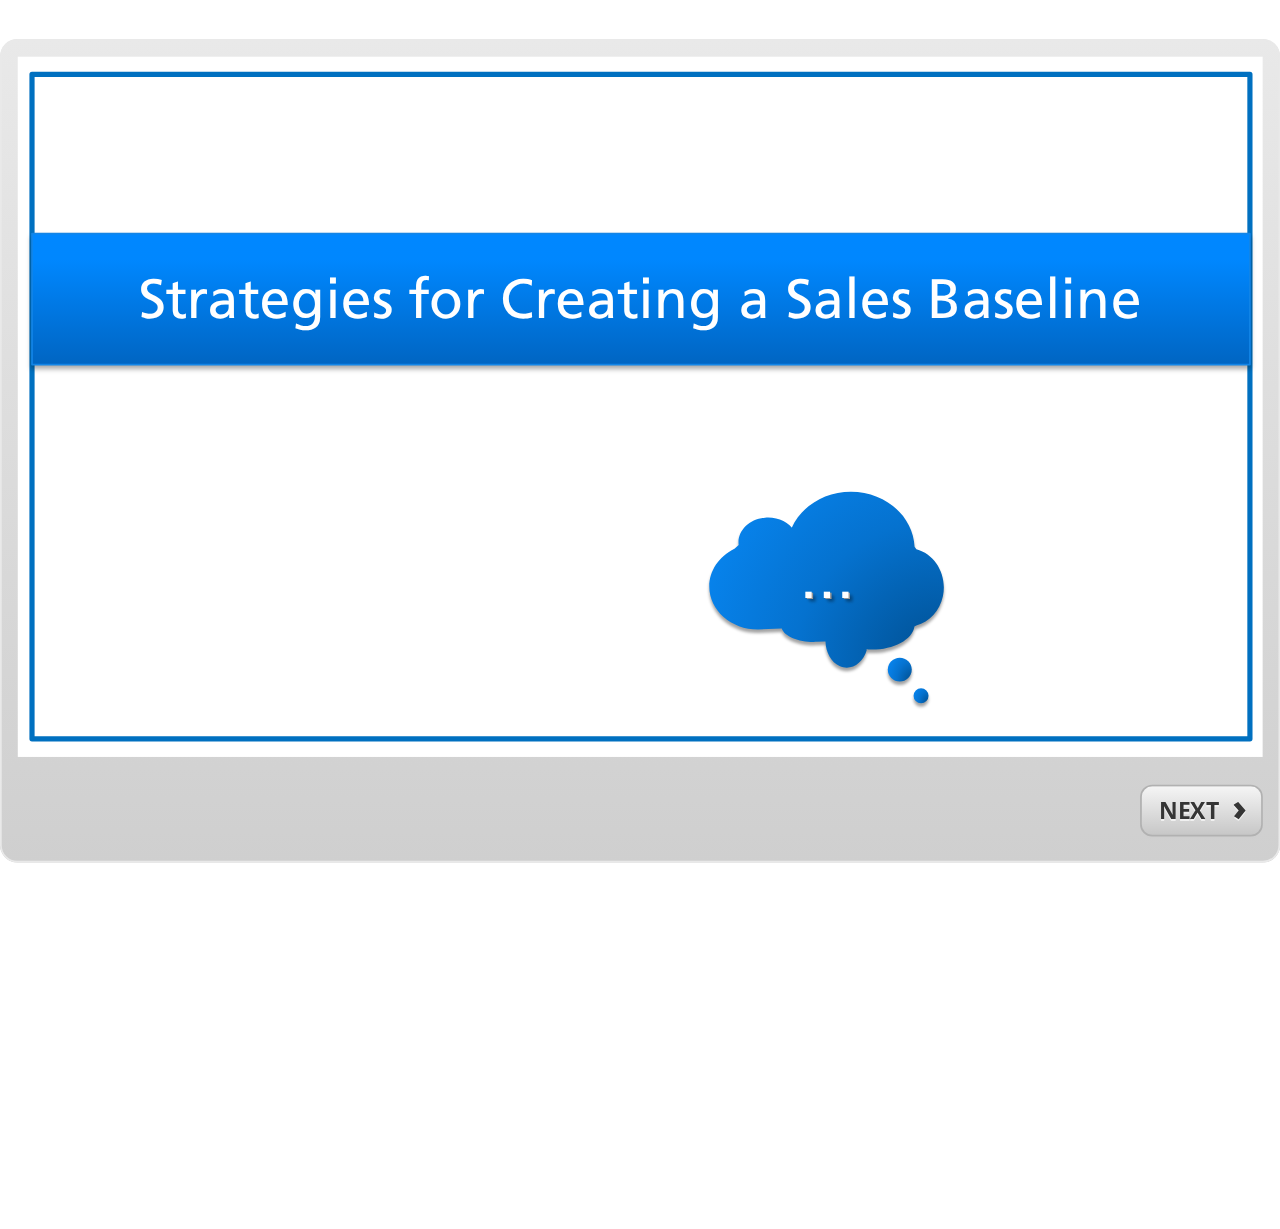
<file: index.html>
<!DOCTYPE HTML>
<html style="height: 100%;" lang="en-US">
<head>
    <meta http-equiv="Content-Type" content="text/html;charset=utf-8">
    <!-- Created using Storyline 3 - http://www.articulate.com  -->
    <!-- version: 3.0.10762.0 -->

    <title>Applying Sales Baseline Strategies</title>
    <style>
        body {
            background: #ffffff;
            overflow: hidden;
        }

        html, body, table {
            height: 100%;
            width: 100%;
            margin: 0;
            padding: 0;
            border: 0;
        }

        table td {
            vertical-align: middle;
            text-align: center;
        }

        #nosupport {
            background: #f5f5f5;
            margin: 50px 65px;
            border: 1px solid #d5d5d5;
            width: calc(100% - 130px);
            height: calc(100% - 100px);
        }

        p {
            font-family: 'Helvetica Neue', Helvetica, Arial, Verdana, sans-serif;
            font-size: 12pt;
            color: #303030;
        }

        a {
            color: #2D9DDA;
            text-decoration: none !important;
        }

    </style>
    <script>
        var html5Supported = true,
                showWarning = false;

        function displayWarning() {
            if (showWarning) {
                document.getElementById('nosupport').style.visibility = 'visible';
            }
        }

    </script>
    <!--[if lte IE 9]><script>html5Supported = false;</script><![endif]-->

    <script type="text/javascript">

        (function () {

            var settings = {
                lmsEnabled: false,
                tincanEnabled: false,
                aoEnabled: false,
                runtimeOrder: [{"type":"html5","url":"story_html5.html"},{"type":"flash","url":"story_flash.html"}],
                warnOnCommitFail: false
            };

            var PARAM_WARN_ON_COMMIT = {name: 'warncommit', value: 1},
                    PARAM_LMS = {name: 'lms', value: 1},
                    PARAM_TINCAN = {name: 'tincan', value: true},
                    PARAM_AO = {name: 'aosupport', value: true};

            var detection = {
                agent: navigator.userAgent,

                flashEnabled: function () {
                    var description, version, flashAX,
                            plugin = navigator.plugins["Shockwave Flash"];

                    if (plugin != null) {
                        description = plugin.description.split(" ");
                        version = Number(description[description.length - 2]);

                        return (version >= 10) || isNaN(version);
                    } else {
                        try {
                            flashAX = new ActiveXObject("ShockwaveFlash.ShockwaveFlash.10");
                            return (flashAX != null);
                        } catch (e) {
                        }
                    }

                    return false;
                },

                html5Enabled: function () {
                    return html5Supported;
                },

                ampEnabled: function () {
                    return ((this.isIOS() && this.isIPad()) || this.isAndroid());
                },

                isIOS: function () {
                    return (this.agent.indexOf("AppleWebKit/") > -1 && this.agent.indexOf("Mobile/") > -1)
                },

                isAndroid: function () {
                    return (this.agent.indexOf("Android") > -1);
                },

                isIPad: function () {
                    return (this.agent.indexOf("iPad") > -1);
                }
            };

            var router = {

                init: function () {
                    var i,
                            redirected = false,
                            order = settings.runtimeOrder,
                            launchMap = {
                                flash: {
                                    isEnabled: 'flashEnabled',
                                    getParams: 'getFlashParams',
                                    delim: '?'
                                },
                                html5: {
                                    isEnabled: 'html5Enabled',
                                    getParams: 'getHtml5Params',
                                    delim: '?'
                                },
                                amp: {
                                    isEnabled: 'ampEnabled',
                                    getParams: 'getAmpParams',
                                    delim: '#'
                                }
                            };

                    if (document.location.search.toLowerCase().indexOf('forceflash') != -1) {
                        this.moveFlashToStartOfOrder(order);
                    }

                    for (i = 0; i < order.length; i++) {
                        var launchInfo = launchMap[order[i].type],
                                url = order[i].url;

                        if (detection[launchInfo.isEnabled]()) {
                            this.redirect(url, this[launchInfo.getParams](), launchInfo.delim);
                            redirected = true;
                            break;
                        }
                    }

                    if (!redirected) {
                        showWarning = true;
                    }
                },

                moveFlashToStartOfOrder: function (order) {
                    var i,
                        flashIndex = -1;
                    for (i = 0; i < order.length; i++) {
                        if (order[i].type == "flash") {
                            flashIndex = i;
                            break;
                        }
                    }
                    if (flashIndex != -1) {
                        order.splice(0, 0, order.splice(flashIndex, 1)[0]);
                    }
                },

                getQueryString: function (params) {
                    params = params || [];
                    var i,
                            queryString = document.location.search.substr(1),
                            paramArr = queryString.length > 0 ? queryString.split('&') : [];

                    for (i = 0; i < params.length; i++) {
                        paramArr.push([params[i].name, params[i].value].join('='));
                    }

                    return paramArr.join('&');
                },

                formatUrl: function (url, params, delim) {
                    delim = delim || '?';

                    var queryString = this.getQueryString(params);

                    if (queryString != null && queryString.length > 0) {
                        return [url, queryString].join(delim);
                    }

                    return url;
                },

                redirect: function (url, params, delim) {
                    window.location.replace(this.formatUrl(url, params, delim));
                },

                getFlashParams: function () {
                    return [];
                },

                getHtml5Params: function () {
                    var params = [];
                    if (settings.tincanEnabled) {
                        params.push(PARAM_TINCAN);
                    } else if (settings.lmsEnabled) {
                        params.push(PARAM_LMS);
                        if (settings.warnOnCommitFail) {
                            params.push(PARAM_WARN_ON_COMMIT);
                        }
                    }

                    return params;
                },

                getAmpParams: function () {
                    var tincanProto = settings.aoEnabled || settings.tincanEnabled,
                            params = [];
                    // build AMP params
                    if (tincanProto) {
                        params.push(PARAM_TINCAN);
                        if (settings.aoEnabled) {
                            params.push(PARAM_AO);
                        }
                    }
                    return params;
                }
            };

            router.init();
        })();

    </script>
</head>
<body onload="displayWarning()" style="height: 100%;">
<div id="nosupport" style="visibility: hidden;">
    <table>
        <tr>
            <td>
                <p>
                    <svg xmlns="http://www.w3.org/2000/svg" width="90.2" height="74.9" viewBox="0 0 90 75" version="1.1">
                        <g transform="scale(.1)">
                            <path d="m409 7c54-25 106 20 130 66 106 170 213 340 320 510 17 28 32 63 19 96-14 36-55 51-91 51-224 1-448 0-672 0-35 1-76-3-100-33-26-32-15-77 5-108 107-173 216-344 324-517 16-26 35-53 65-65z"
                                  fill="#4c4c4c"/>
                            <path d="m419 57c26-20 55 4 68 27 109 174 218 348 328 522 9 17 23 35 17 55-11 20-36 18-55 19-224 0-447 0-670 0-20-1-46 1-57-19-5-18 6-34 14-48 109-174 218-348 327-522 9-12 17-25 28-34z"
                                  fill="#f5f5f5"/>
                            <path d="m429 179c25-12 58 8 56 35-1 81-5 161-10 242 2 32-49 39-57 9-7-73-6-146-11-219-1-24-4-56 22-67zM430 539 430 539 430 539c45-24 80 53 32 72-45 24-80-53-32-72z"
                                  fill="#4c4c4c"/>
                        </g>
                    </svg>
                </p>
                <p>This course cannot be played.</p>
                <p><a href="https://ipc.articulate.com/slw/3/en/cannotplay/">Learn More</a></p>

            </td>
        </tr>
    </table>
</div>
</body>
</html>
</file>
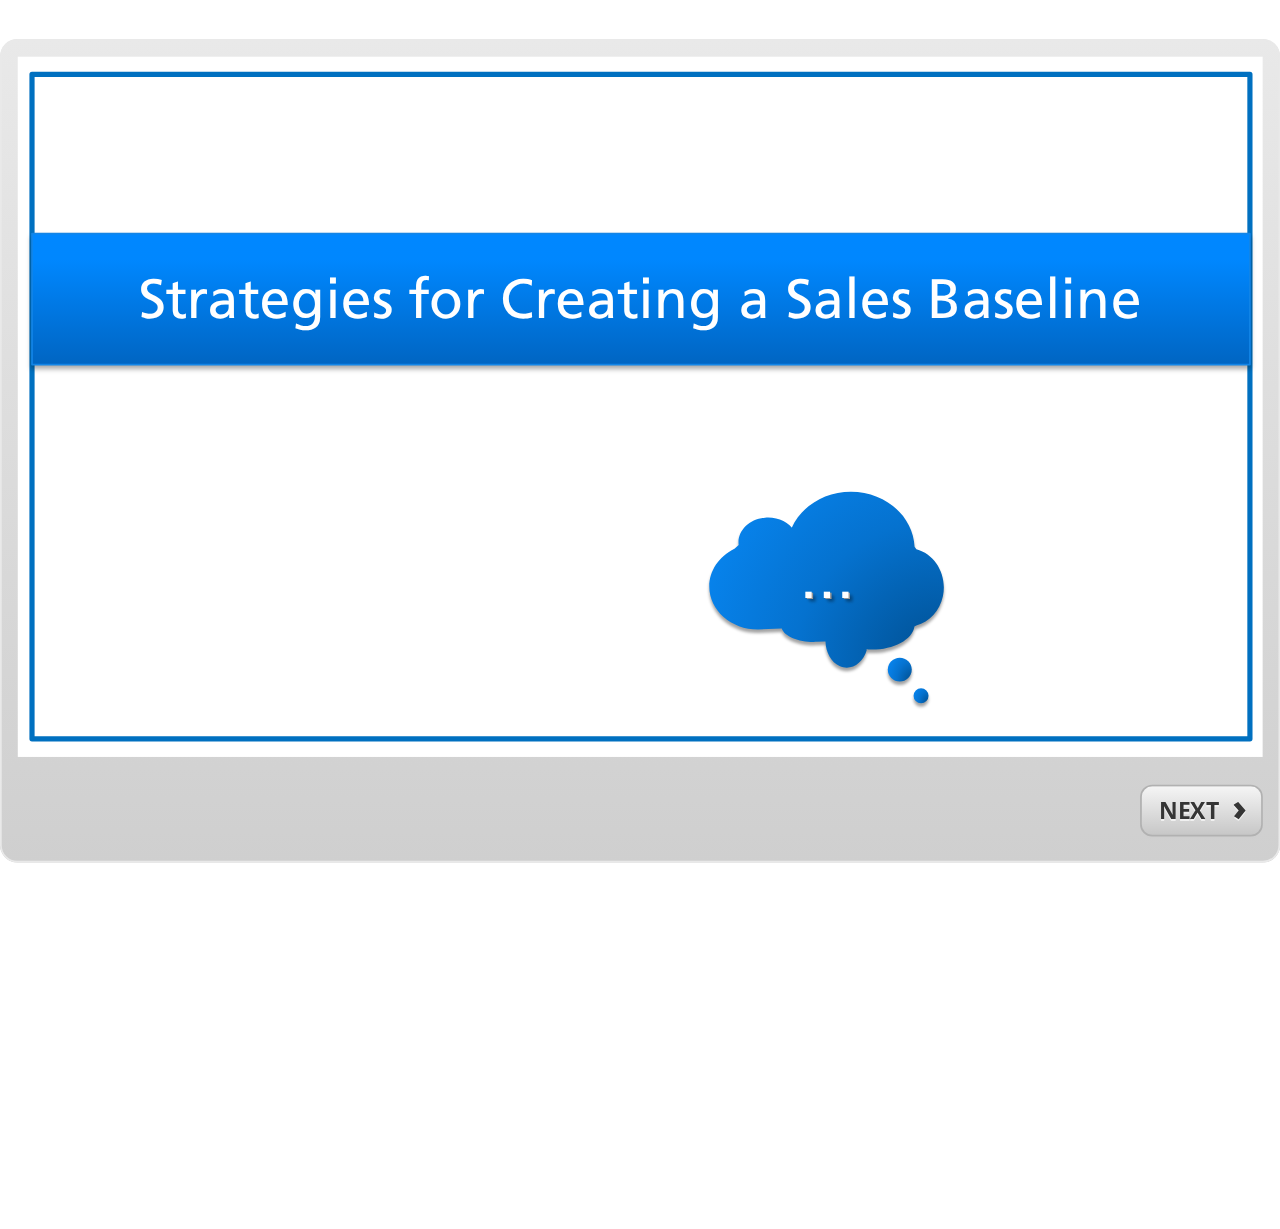
<file: story_html5.html>
<!doctype html>
<html lang="en-US">
<head>
  <meta charset="utf-8" />
  <!-- Created using Storyline 3 - http://www.articulate.com  -->
  <!-- version: 3.0.10762.0 -->
  <title>Applying Sales Baseline Strategies</title>
  <meta http-equiv="x-ua-compatible" content="IE=edge" />
  <meta name="viewport" content="width=device-width, initial-scale=1.0, user-scalable=no, minimal-ui" />
  <meta name="apple-mobile-web-app-capable" content="yes" />

  <style rel="stylesheet" data-noprefix>.slide-loader{position:absolute;pointer-events:none;left:50%;top:50%;-webkit-animation:spin 1.8s linear infinite;-moz-animation:spin 1.8s linear infinite;-ms-animation:spin 1.8s linear infinite;animation:spin 1.8s linear infinite;width:100px;height:100px;-webkit-transform:translate(-50%, -50%);z-index:10000;background:transparent url("[data-uri]") no-repeat center center}.mobile-chrome-warning{position:fixed;width:300px;height:75px;bottom:0px;background:rgba(0,0,0,0.0001);display:none;pointer-events:none}.mobile-chrome-warning-btn{position:absolute;left:-16px;top:-15px;width:107px;height:107px;background:rgba(0,0,0,0.6);border-radius:50%;border:1px solid rgba(255,255,255,0.2);pointer-events:all;-webkit-transform:scale(0.6)}.mobile-chrome-warning-btn svg{position:absolute;left:60%;top:58%;-webkit-transform:translate(-50%, -50%)}.mobile-chrome-warning-bubble{position:relative;color:white;padding:10px;background:rgba(0,0,0,0.8);border-radius:5px;float:left;margin-left:100px;margin-top:15px;pointer-events:none}.mobile-chrome-warning-bubble:before{position:absolute;top:8.5px;left:-20px;width:30px;height:30px;content:'';display:block;width:0;height:0;border-style:solid;border-width:12.5px 20px 12.5px 0;border-color:transparent rgba(0,0,0,0.8) transparent transparent;pointer-events:none}.is-mobile .swipe-resume-arrow{position:fixed;top:30%;left:50%;-webkit-transform:translate(-50%, 0);width:12%}.is-mobile .mobile-chrome-warning-text{position:fixed;top:56%;left:50%;-webkit-transform:translate(-50%, 0);height:30%;width:80%;line-height:43px;text-align:center;color:#aeb7bd;word-break:break-word;font-size:20px}.slide-loader .mobile-loader-dot{display:none}@-ms-keyframes spin{from{-ms-transform:translate(-50%, -50%) rotate(0deg)}to{-ms-transform:translate(-50%, -50%) rotate(360deg)}}@-moz-keyframes spin{from{-moz-transform:translate(-50%, -50%) rotate(0deg)}to{-moz-transform:translate(-50%, -50%) rotate(360deg)}}@-webkit-keyframes spin{from{-webkit-transform:translate(-50%, -50%) rotate(0deg)}to{-webkit-transform:translate(-50%, -50%) rotate(360deg)}}@keyframes spin{from{transform:translate(-50%, -50%) rotate(0deg)}to{transform:translate(-50%, -50%) rotate(360deg)}}body.is-mobile{background:black}.is-mobile .load-container{position:absolute;left:0;top:0;width:100%;height:100%;background-color:rgba(0,0,0,0.5);z-index:1;visibility:visible;-webkit-transition:visibility 250ms, opacity 250ms linear;-moz-transition:visibility 250ms, opacity 250ms linear;-mz-transition:visibility 250ms, opacity 250ms linear;transition:visibility 250ms, opacity 250ms linear}.is-mobile .hide-slide-loader .load-container{opacity:0;visibility:hidden}.is-mobile .slide-loader{-webkit-animation:none;-moz-animation:none;-ms-animation:none;animation:none;background:none;text-align:center;width:120px;height:80px;top:60%}.is-mobile .slide-loader .mobile-loader-dot{width:30px;height:30px;background-color:white;border-radius:100%;display:inline-block;-webkit-animation:slide-loader 1s ease-in-out 0s infinite both}.is-mobile .slide-loader .dot1{-webkit-animation-delay:-0.2s}.is-mobile .slide-loader .dot2{-webkit-animation-delay:-0.1s}@-ms-keyframes slide-loader{0%,80%,100%{-ms-transform:scale(0.6)}40%{-ms-transform:scale(0)}}@-moz-keyframes slide-loader{0%,80%,100%{-moz-transform:scale(0.6)}40%{-moz-transform:scale(0)}}@-webkit-keyframes slide-loader{0%,80%,100%{-webkit-transform:scale(0.6)}40%{-webkit-transform:scale(0)}}@keyframes slide-loader{0%,80%,100%{transform:scale(0.6)}40%{transform:scale(0)}}.mobile-load-title-overlay{display:none}.is-mobile .mobile-load-title-overlay{display:block;position:fixed;top:0;right:0;bottom:0;left:0;z-index:999;pointer-events:none}.is-mobile .mobile-load-title-overlay .mobile-load-title{position:relative;height:30%;width:80%;margin:0 auto;line-height:43px;text-align:center;color:#aeb7bd;word-break:break-word}@media only screen and (min-width: 320px) and (orientation: landscape){.is-mobile .mobile-load-title{font-size:28.8px;-moz-transform:translateY(33%);-ms-transform:translateY(33%);-webkit-transform:translateY(33%);transform:translateY(33%)}}@media only screen and (min-width: 320px) and (orientation: portrait){.is-mobile .slide-loader{top:55%}.is-mobile .mobile-load-title{font-size:28.8px;-moz-transform:translateY(35%);-ms-transform:translateY(35%);-webkit-transform:translateY(35%);transform:translateY(35%)}}
</style>

  
</head>
<body class="cs-HTML" role="application">
  <!-- 360 -->
  <script>!function(e){var i=/iPhone/i,o=/iPod/i,n=/iPad/i,t=/(?=.*\bAndroid\b)(?=.*\bMobile\b)/i,d=/Android/i,s=/(?=.*\bAndroid\b)(?=.*\bSD4930UR\b)/i,b=/(?=.*\bAndroid\b)(?=.*\b(?:KFOT|KFTT|KFJWI|KFJWA|KFSOWI|KFTHWI|KFTHWA|KFAPWI|KFAPWA|KFARWI|KFASWI|KFSAWI|KFSAWA)\b)/i,r=/IEMobile/i,h=/(?=.*\bWindows\b)(?=.*\bARM\b)/i,a=/BlackBerry/i,l=/BB10/i,p=/Opera Mini/i,f=/(CriOS|Chrome)(?=.*\bMobile\b)/i,u=/(?=.*\bFirefox\b)(?=.*\bMobile\b)/i,c=new RegExp("(?:Nexus 7|BNTV250|Kindle Fire|Silk|GT-P1000)","i"),w=function(e,i){return e.test(i)},A=function(e){var A=e||navigator.userAgent,v=A.split("[FBAN");return"undefined"!=typeof v[1]&&(A=v[0]),this.apple={phone:w(i,A),ipod:w(o,A),tablet:!w(i,A)&&w(n,A),device:w(i,A)||w(o,A)||w(n,A)},this.amazon={phone:w(s,A),tablet:!w(s,A)&&w(b,A),device:w(s,A)||w(b,A)},this.android={phone:w(s,A)||w(t,A),tablet:!w(s,A)&&!w(t,A)&&(w(b,A)||w(d,A)),device:w(s,A)||w(b,A)||w(t,A)||w(d,A)},this.windows={phone:w(r,A),tablet:w(h,A),device:w(r,A)||w(h,A)},this.other={blackberry:w(a,A),blackberry10:w(l,A),opera:w(p,A),firefox:w(u,A),chrome:w(f,A),device:w(a,A)||w(l,A)||w(p,A)||w(u,A)||w(f,A)},this.seven_inch=w(c,A),this.any=this.apple.device||this.android.device||this.windows.device||this.other.device||this.seven_inch,this.phone=this.apple.phone||this.android.phone||this.windows.phone,this.tablet=this.apple.tablet||this.android.tablet||this.windows.tablet,"undefined"==typeof window?this:void 0},v=function(){var e=new A;return e.Class=A,e};"undefined"!=typeof module&&module.exports&&"undefined"==typeof window?module.exports=A:"undefined"!=typeof module&&module.exports&&"undefined"!=typeof window?module.exports=v():"function"==typeof define&&define.amd?define("isMobile",[],e.isMobile=v()):e.isMobile=v()}(this);</script>
  <script>window.isMobile.any&&document.body.classList.add('is-mobile')</script>

  <div id="preso"></div>
  <script>
    window.globals = {
      DATA_PATH_BASE: '',
      lmsPresent: false,
      tinCanPresent: false,
      aoSupport: false,
      scale: 'show all',
      captureRc: false,
      browserSize: 'fullscreen',
      features: ''
    };
    
  </script>
  <script SRC="story_content/user.js" TYPE="text/javascript"></script>
  <div class="slide-loader"></div>

  <script type="text/javascript">
    if (window.isMobile.any) { var doc = document, loader = doc.body.querySelector('.slide-loader'); [ 1, 2, 3 ].forEach(function(n) { var d = doc.createElement('div'); d.classList.add('mobile-loader-dot'); d.classList.add('dot' + n); loader.appendChild(d);
      });
    }
  </script>

  <div class="mobile-load-title-overlay">
    <div class="mobile-load-title">Applying Sales Baseline Strategies</div>
  </div>
  <script>
    
    if (window.autoSpider && window.vInterfaceObject) {
      document.querySelector('.mobile-load-title-overlay').style.display = 'none';
    }
  </script>

  <div class="mobile-chrome-warning">
    <div class="mobile-chrome-warning-btn">
        <svg xmlns="http://www.w3.org/2000/svg" version="1.1" xmlns:xlink="http://www.w3.org/1999/xlink" preserveAspectRatio="none" x="0px" y="0px" width="107px" height="78px" viewBox="0 0 107 78">

          <g id="mobile-chrome-warning-arrow">
            <path fill="white" stroke="none" d="
            M 24.1 31.4
            L 12.05 15.85 0 31.4 8.3 31.4 8.3 54 15.25 54 15.25 31.4 24.1 31.4 Z"/>
          </g>

          <path id="mobile-chrome-warning-hand" stroke="white" stroke-width="2" stroke-linejoin="round" stroke-linecap="round" fill="none" d="
          M 37.55 16.1
          Q 36.3 14.8 36.3 13.1 36.3 11.45 37.55 10.15 38.85 8.9 40.55 8.9 42.2 8.9 43.5 10.15
          L 46.75 13.375 46.75 13.35
          Q 45.5 12.05 45.5 10.35 45.5 8.7 46.75 7.4 48.05 6.15 49.75 6.15 51.4 6.15 52.7 7.4
          L 57 11.65
          Q 56.05 10.4828125 56.05 9 56.05 7.3 57.3 6 58.6 4.8 60.3 4.8 62 4.8 63.3 6
          L 74.3 17
          Q 76.3 19.05 77.5 21.55 78.75 24.05 79.1 26.9 79.4 29.7 80.65 32.25 81.85 34.75 83.85 36.75
          L 85.6 38.5 69.5 54.6
          Q 68.25 53.35 66.5 52.1 64.75 50.8 62.85 49.85 60.95 48.85 59.25 48.5
          L 32 42.5
          Q 31.15 42.3 30.45 41.8 29.1 40.8 28.85 39.3 28.6 37.85 29.35 36.55 30.05 35.25 31.65 34.7
          L 31.9 34.65
          Q 32.55 34.45 33.25 34.45
          L 44.3 34.9 17.65 8.2
          Q 16.4 6.9 16.4 5.2 16.4 3.55 17.65 2.25 18.95 1 20.65 1 22.3 1 23.6 2.25
          L 37.55 16.1 39.2 17.75
          M 58.95 13.65
          L 58.075 12.775 57.3 12
          Q 57.140234375 11.833984375 57 11.65
          L 58.075 12.775
          M 46.75 13.375
          L 48.4 15"/>

        </svg>
      </div>

      <div class="mobile-chrome-warning-bubble">
        Drag up for fullscreen
      </div>
  </div>

  

  <link rel="stylesheet" href="html5/lib/stylesheets/main.min.css" data-noprefix />
  <link rel="stylesheet" href="html5/data/css/output.min.css" data-noprefix />
  <script data-main="app/scripts/init" src="html5/lib/scripts/app.min.js"></script>
</body>
</html>
</file>
<file: html5/lib/stylesheets/main.min.css>
html{font-size:100%;line-height:1.5em}html{font-family:sans-serif;-ms-text-size-adjust:100%;-webkit-text-size-adjust:100%}body{margin:0}article,aside,details,figcaption,figure,footer,header,hgroup,main,menu,nav,section,summary{display:block}audio,canvas,progress,video{display:inline-block;*display:inline;*zoom:1;vertical-align:baseline}audio:not([controls]){display:none;height:0}[hidden]{display:none}template{display:none}a{background-color:transparent}a:active,a:hover{outline:0}abbr[title]{border-bottom:1px dotted}b,strong{font-weight:bold}blockquote{margin:1.5em 40px}dfn{font-style:italic}h1{font-size:2em;line-height:1.5em;margin-top:0.75em;margin-bottom:0.75em}h2{font-size:1.5em;line-height:2em;margin-top:1em;margin-bottom:1em}h3{font-size:1.17em;line-height:1.28205em;margin-top:1.28205em;margin-bottom:1.28205em}h4{font-size:1em;line-height:1.5em;margin-top:1.5em;margin-bottom:1.5em}h5{font-size:0.83em;line-height:1.80723em;margin-top:1.80723em;margin-bottom:1.80723em}h6{font-size:0.67em;line-height:2.23881em;margin-top:2.23881em;margin-bottom:2.23881em}mark{background:#ff0;color:#000}p,pre{margin:1.5em 0}small{font-size:80%}sub,sup{font-size:75%;line-height:0;position:relative;vertical-align:baseline}sup{top:-0.5em}sub{bottom:-0.25em}dl,menu,ol,ul{margin:1.5em 0}dd{margin:0 0 0 40px}menu,ol,ul{padding:0 0 0 40px}nav ul,nav ol{list-style:none;list-style-image:none}img{border:0;-ms-interpolation-mode:bicubic}svg:not(:root){overflow:hidden}figure{margin:1.5em 40px}hr{-moz-box-sizing:content-box;-webkit-box-sizing:content-box;box-sizing:content-box;height:0}pre{overflow:auto}code,kbd,pre,samp{font-family:monospace, monospace;font-size:1em}form{margin:0}button,input,optgroup,select,textarea{color:inherit;font:inherit;margin:0;*font-family:sans-serif;*vertical-align:middle}button{overflow:visible}button,select{text-transform:none}button,html input[type="button"],input[type="reset"],input[type="submit"]{-webkit-appearance:button;cursor:pointer;*overflow:visible}button[disabled],html input[disabled]{cursor:default}button::-moz-focus-inner,input::-moz-focus-inner{border:0;padding:0}input{line-height:normal}input[type="checkbox"],input[type="radio"]{-moz-box-sizing:border-box;-webkit-box-sizing:border-box;box-sizing:border-box;padding:0;*height:13px;*width:13px}input[type="number"]::-webkit-inner-spin-button,input[type="number"]::-webkit-outer-spin-button{height:auto}input[type="search"]{-webkit-appearance:textfield;-moz-box-sizing:content-box;-webkit-box-sizing:content-box;box-sizing:content-box}input[type="search"]::-webkit-search-cancel-button,input[type="search"]::-webkit-search-decoration{-webkit-appearance:none}fieldset{margin:0 2px;border-color:#c0c0c0;border-top-width:0.0625em;border-top-style:solid;padding-top:0.4625em;border-bottom-width:0.0625em;border-bottom-style:solid;padding-bottom:0.9125em;border-left-width:0.0625em;border-left-style:solid;padding-left:0.875em;border-right-width:0.0625em;border-right-style:solid;padding-right:0.875em}legend{border:0;padding:0;*margin-left:-7px}textarea{overflow:auto}optgroup{font-weight:bold}table{border-collapse:collapse;border-spacing:0}td,th{padding:0}div.popup-pane p strong,div.popup-pane p em,.presenter-name{white-space:nowrap;overflow:hidden;text-overflow:ellipsis}.offscreen{position:absolute;left:-9999px !important}.invisible{visibility:hidden !important}.transparent{opacity:0 !important}.hidden{display:none !important}.accessibility{position:absolute;top:0;left:0;height:1px;width:1px;overflow:hidden;opacity:0}.accessibility:focus{outline:none}.scrollable,.is-desktop .panel-content,.is-desktop .panel-section-content{overflow:auto}.focused{outline:none !important}rect.focused{fill:none;outline:none !important;stroke:yellow}.align-left{text-align:left !important}.align-right{text-align:right !important}.align-center{text-align:center !important}.align-flex-start{display:-webkit-box;display:-webkit-flex;display:-moz-flex;display:-ms-flexbox;display:flex;-webkit-box-align:start;-ms-flex-align:start;-webkit-align-items:flex-start;-moz-align-items:flex-start;align-items:flex-start}.align-flex-center{display:-webkit-box;display:-webkit-flex;display:-moz-flex;display:-ms-flexbox;display:flex;-webkit-box-align:center;-ms-flex-align:center;-webkit-align-items:center;-moz-align-items:center;align-items:center}.align-flex-end{display:-webkit-box;display:-webkit-flex;display:-moz-flex;display:-ms-flexbox;display:flex;-webkit-box-align:end;-ms-flex-align:end;-webkit-align-items:flex-end;-moz-align-items:flex-end;align-items:flex-end}.inflexible,.is-desktop .controls .relative-nav,.is-desktop .submit-all-button,.tabs,.is-desktop .panel-section-header,.is-desktop .panel-header,.is-desktop .panel-footer,.header-primary{-webkit-box-flex:none;-webkit-flex:none !important;-moz-box-flex:none;-moz-flex:none !important;-ms-flex:none !important;flex:none !important}.auto-flexible{-webkit-box-flex:auto;-webkit-flex:auto !important;-moz-box-flex:auto;-moz-flex:auto !important;-ms-flex:auto !important;flex:auto !important}.initial-flexible{-webkit-box-flex:0;-webkit-flex:0 1 auto !important;-moz-box-flex:0;-moz-flex:0 1 auto !important;-ms-flex:0 1 auto !important;flex:0 1 auto !important}.bleed{padding:0 !important}.unstyled,.is-desktop .btn,.choice-list,.tabs,.is-desktop .outline-list{margin:0;padding:0;list-style:none;border:none;background:none}.force-unstyled,.progress-control .btn-unstyled,.progress-control .choice-list .choice-list-trigger,.choice-list .progress-control .choice-list-trigger,.progress-control .tabs>li>.tabs-trigger{background:none !important;border:none !important;box-shadow:none !important}.text-compact,.choice-list .choice-list-trigger,.tabs>li>.tabs-trigger,.is-desktop .outline-list li a{display:inline-block;max-width:100%;overflow:hidden;white-space:nowrap;text-overflow:ellipsis}.text-rtl,.text-direction-rtl .is-desktop .controls,.text-direction-rtl .is-desktop .controls-group,.text-direction-rtl .tabs,.text-direction-rtl .is-mobile .panel-content,.text-direction-rtl .is-desktop .panel-content,.text-direction-rtl .is-desktop .panel-header,.text-direction-rtl .topmenu-panel{direction:rtl;unicode-bidi:bidi-override;text-align:right}.text-align-sub{vertical-align:sub}.text-align-middle{vertical-align:middle}.ui-draggable{z-index:99}.ui-droppable{z-index:98}.ui-draggable-dragging{z-index:9999}.border-base,input[type='text'],input[type='search'],.is-desktop .btn,.progress-control,.progress-bar-seek,.search-input input[type="search"],.presentation-wrapper:after,.topmenu-tab,.topmenu-panel{border-style:solid;border-width:1px}.cursor-hover:hover,.rotatable:hover,.slider:hover{cursor:pointer}.cursor-hover:hover *,.rotatable:hover *,.slider:hover *{cursor:pointer}.cursor-default{cursor:default !important}.cursor-default *{cursor:default !important}.opaque{pointer-events:all !important}.non-eventable{pointer-events:none}.full-size{height:100%;position:relative;width:100%}.abs{position:absolute}.tweenable{will-change:opacity, transform}*{box-sizing:border-box}html,body{height:100%}html{font-size:62.5%;-webkit-user-select:none;-moz-user-select:none;-ms-user-select:none;user-select:none}body{font-size:1.3rem;line-height:1.2;font-family:sans-serif;overflow:hidden}body.is-desktop.is-too-tall{overflow-y:scroll}body.is-desktop.is-too-wide{overflow-x:scroll}body.is-desktop *{-webkit-font-smoothing:subpixel-antialiasing}body.is-mobile::-webkit-scrollbar,body.is-mobile *::-webkit-scrollbar{-webkit-appearance:none;display:none}a{color:inherit;text-decoration:none}input[type='text'],input[type='search']{border-radius:4px;padding:.3em .5em}hr{position:absolute;top:0;left:0;width:100%;height:1px;background:none;border:0;border-top-style:solid;border-top-width:1px;color:none;margin:0}.is-desktop .grid-center{-webkit-box-pack:center;-ms-flex-pack:center;-webkit-justify-content:center;-moz-justify-content:center;justify-content:center;-webkit-box-align:center;-ms-flex-align:center;-webkit-align-items:center;-moz-align-items:center;align-items:center}.is-desktop .grid-row{max-width:100%;max-height:100%;display:-webkit-box;display:-webkit-flex;display:-moz-flex;display:-ms-flexbox;display:flex;-webkit-box-direction:normal;-webkit-box-orient:horizontal;-webkit-flex-direction:row;-moz-flex-direction:row;-ms-flex-direction:row;flex-direction:row}.is-desktop .grid-row.grid-reverse{-webkit-box-direction:reverse;-webkit-box-orient:horizontal;-webkit-flex-direction:row-reverse;-moz-flex-direction:row-reverse;-ms-flex-direction:row-reverse;flex-direction:row-reverse}.is-desktop .grid-row.grid-horz-center{-webkit-box-pack:center;-ms-flex-pack:center;-webkit-justify-content:center;-moz-justify-content:center;justify-content:center}.is-desktop .grid-row.grid-vert-center{-webkit-box-align:center;-ms-flex-align:center;-webkit-align-items:center;-moz-align-items:center;align-items:center}.is-desktop .grid-row>*{-webkit-box-flex:1;-webkit-flex:1;-moz-box-flex:1;-moz-flex:1;-ms-flex:1;flex:1;max-width:100%}.is-desktop .grid-row-align-start{-webkit-box-pack:start;-ms-flex-pack:start;-webkit-justify-content:flex-start;-moz-justify-content:flex-start;justify-content:flex-start}.is-desktop .grid-row-align-end{-webkit-box-pack:end;-ms-flex-pack:end;-webkit-justify-content:flex-end;-moz-justify-content:flex-end;justify-content:flex-end}.is-desktop .grid-col{max-width:100%;max-height:100%;display:-webkit-box;display:-webkit-flex;display:-moz-flex;display:-ms-flexbox;display:flex;-webkit-box-direction:normal;-webkit-box-orient:vertical;-webkit-flex-direction:column;-moz-flex-direction:column;-ms-flex-direction:column;flex-direction:column}.is-desktop .grid-col.grid-reverse{-webkit-box-direction:reverse;-webkit-box-orient:vertical;-webkit-flex-direction:column-reverse;-moz-flex-direction:column-reverse;-ms-flex-direction:column-reverse;flex-direction:column-reverse}.is-desktop .grid-col.grid-horz-center{-webkit-box-align:center;-ms-flex-align:center;-webkit-align-items:center;-moz-align-items:center;align-items:center}.is-desktop .grid-col.grid-vert-center{-webkit-box-pack:center;-ms-flex-pack:center;-webkit-justify-content:center;-moz-justify-content:center;justify-content:center}.is-desktop .grid-col>*{-webkit-box-flex:1;-webkit-flex:1;-moz-box-flex:1;-moz-flex:1;-ms-flex:1;flex:1;max-height:100%}.caption{font-family:"Open Sans Full", Helvetica, Arial, sans-serif;position:fixed;pointer-events:none;z-index:1;display:flex;align-items:center;flex-direction:column;bottom:0px;margin-bottom:10px;width:60vw;left:50vw;transform:translateX(-50%) translateZ(0)}.caption>div{pointer-events:none;width:100%;text-align:center}.caption p{display:inline-block;pointer-events:none;padding:10px;text-shadow:-1px 0px black, 0px 1px black, 1px 0px black, 0px -1px black;color:#ffffff;border-radius:4px;background:#31373a;margin:0 0 10px 0;padding:10px;text-align:center;line-height:1.5}.caption p p:last-child{margin-bottom:0}.caption p q:before,.caption p q:after{content:''}.is-mobile .caption.caption--centered{-moz-transform:translate(-50%, -50%);-ms-transform:translate(-50%, -50%);-webkit-transform:translate(-50%, -50%);transform:translate(-50%, -50%);bottom:auto}.is-desktop .caption{position:absolute;width:60%;left:50%}.caption-controls{margin-right:10px}.text-direction-rtl .is-desktop .caption-controls{margin-left:10px;margin-right:0}.caption-controls .caption-btn.button-tapped{background:rgba(0,0,0,0.2)}.caption-controls .caption-btn svg{margin-left:2px;margin-top:6px}[class*='icon-']{font-style:normal;display:inline-block}.error-icon{position:absolute;top:5px;left:calc(50% - 32px);height:30px;width:25px;z-index:999}input,textarea{pointer-events:all}input:focus,textarea:focus{outline:none}button{cursor:pointer}button:focus{outline:none}.is-desktop .btn{border-radius:7px;color:inherit;cursor:pointer;display:inline-block;font-weight:bold;height:30px;line-height:28px;min-width:30px;padding:0 8px;text-align:center;text-decoration:none;vertical-align:bottom}.btn-unstyled,.choice-list .choice-list-trigger,.tabs>li>.tabs-trigger{background:none;border:none;color:inherit;display:inline-block;height:inherit;line-height:inherit;padding:0;text-align:inherit}.btn-stretch{width:100%}.is-desktop .controls{-webkit-box-pack:justify;-ms-flex-pack:justify;-webkit-justify-content:space-between;-moz-justify-content:space-between;justify-content:space-between;max-height:30px;min-height:28px;line-height:30px;margin-top:16px;margin-bottom:5px;position:relative}.is-desktop .controls .btn{padding:0 8px 0 6px}.is-desktop .controls .btn:not(.hidden) ~ .btn{margin-left:7px}.text-direction-rtl .is-desktop .controls .btn:not(.hidden) ~ .btn{margin-left:0;margin-right:10px}.text-direction-rtl .is-desktop .controls .btn:first-of-type{margin-left:0}.is-desktop .controls .btn.cs-disabled{pointer-events:none;opacity:0.5;cursor:default}.is-desktop .controls .relative-nav .btn{min-width:71px}.text-direction-rtl .is-desktop .controls-group>.grid-row{-webkit-box-direction:reverse;-webkit-box-orient:horizontal;-webkit-flex-direction:row-reverse;-moz-flex-direction:row-reverse;-ms-flex-direction:row-reverse;flex-direction:row-reverse}.is-desktop .controls-group:not(:last-child){margin-right:10px}.text-direction-rtl .is-desktop .controls-group:not(:last-child){margin-left:10px;margin-right:0}.is-desktop .control-bar{position:relative;border-radius:7px}.is-desktop .control-actions{margin-left:auto;-webkit-box-flex:0;-webkit-flex:0 0 auto;-moz-box-flex:0;-moz-flex:0 0 auto;-ms-flex:0 0 auto;flex:0 0 auto}.is-desktop .control-actions .btn-icon{align-items:center;display:inline-flex;height:28px;margin-right:2px;vertical-align:top;position:relative;left:-5px}.text-direction-rtl .is-desktop .control-actions .btn-icon{margin-right:0;margin-left:2px;left:5px}.is-desktop .control-actions .text+.btn-icon{margin-right:0;margin-left:4px;position:relative;left:4px}.text-direction-rtl .is-desktop .control-actions .text+.btn-icon{margin-right:4px;margin-left:0;left:-1px}.text-direction-rtl .is-desktop .control-actions{margin-left:0;margin-right:auto}.is-desktop .submit-all-button button:not(.hidden){margin-right:7px}.text-direction-rtl .is-desktop .submit-all-button button:not(.hidden){margin-right:0;margin-left:7px}.hide-frame #main-window .controls{display:none}.circle-progress{position:absolute;left:2px;top:11.5px;z-index:-1}.slider-bar{position:absolute;top:auto;bottom:0;height:120px}.slider-bar input[type='range']{box-sizing:content-box;padding:0px;position:absolute;bottom:0;left:50%;-moz-transform-origin:0 50%;-ms-transform-origin:0 50%;-webkit-transform-origin:0 50%;transform-origin:0 50%;-moz-transform:rotate(-90deg);-ms-transform:rotate(-90deg);-webkit-transform:rotate(-90deg);transform:rotate(-90deg);-moz-appearance:none;-webkit-appearance:none;width:100px;height:7px;outline:none}.slider-bar input[type='range']::-webkit-slider-runnable-track{border-style:solid;border-width:1px;height:7px}.slider-bar input[type='range']::-webkit-slider-thumb{-webkit-appearance:none;border-style:solid;border-width:1px;display:block;width:8px;height:20px;margin-top:-7px}.slider-bar input[type='range']::-webkit-slider-thumb:hover{cursor:pointer}.slider-bar input[type='range']::-moz-range-track{border-style:solid;border-width:1px;height:5px}.slider-bar input[type='range']::-moz-range-track:hover{cursor:pointer}.slider-bar input[type='range']::-moz-range-thumb{display:block;border-radius:0;width:5px;height:20px;margin-top:-8px}.slider-bar input[type='range']::-moz-range-thumb:hover{cursor:pointer}.slider-bar input[type='range']::-moz-focus-outer{border:0}@media screen and (min-width: 0\0){.slider-bar input[type='range']{bottom:23px !important;height:22px}.slider-bar input[type='range']::-ms-thumb{margin-top:0}}@supports (-ms-accelerator: true){.slider-bar input[type='range']{bottom:23px !important;height:22px}.slider-bar input[type='range']::-ms-thumb{margin-top:0}}.slider-bar input[type='range']::-ms-track{border-style:solid;border-width:1px;color:transparent;height:7px}.slider-bar input[type='range']::-ms-fill-lower,.slider-bar input[type='range']::-ms-fill-upper{background:transparent}.slider-bar input[type='range']::-ms-thumb{border-style:solid;border-width:1px;width:5px;height:20px}.slider-bar input[type=range]::-ms-tooltip{display:none}.progress-control{height:30px;padding:5px 5px 0}.progress-control .btn-unstyled,.progress-control .choice-list .choice-list-trigger,.choice-list .progress-control .choice-list-trigger,.progress-control .tabs>li>.tabs-trigger{width:24px;height:24px;line-height:24px;text-align:center}.progress-bar{margin:0 5px;position:relative;cursor:pointer;text-align:right;overflow:hidden}.progress-bar-inner{width:100%;height:100%;position:relative}.progress-bar-inner input[type='range']{position:absolute;top:0;left:0;-moz-appearance:none;-webkit-appearance:none;width:100%;height:100%;cursor:pointer;display:block;opacity:0;z-index:2}.text-direction-rtl .progress-bar-inner input[type='range']{transform:scale(-1, 1)}.progress-bar-inner input[type='range']::-moz-range-thumb{border-radius:0;width:1px}.progress-bar-inner input[type='range']::-ms-thumb{border-radius:0;width:1px}.progress-bar-inner input[type='range']::-webkit-slider-thumb{-webkit-appearance:none;border-radius:0;width:1px}.progress-bar-seek{width:100%;height:18px;border-radius:4px;display:block;overflow:hidden;position:relative;z-index:1}.progress-bar-fill{height:100%;position:absolute;top:0;left:0}.progress-bar-elapsed-time{position:absolute;top:0px;right:5px;z-index:1;font-weight:bold;font-size:92.307%;color:#454545}.progress-bar-total-duration{display:inline-block}.choice-list .choice-list-trigger{display:block;width:100%;padding:.25em;text-decoration:none}.tabs-wrap{display:-webkit-box;display:-webkit-flex;display:-moz-flex;display:-ms-flexbox;display:flex;-webkit-box-direction:normal;-webkit-box-orient:vertical;-webkit-flex-direction:column;-moz-flex-direction:column;-ms-flex-direction:column;flex-direction:column;overflow:hidden;overflow:visible;height:100%;min-height:0}.tabs-wrap>*{-webkit-box-flex:1;-webkit-flex:1 1;-moz-box-flex:1;-moz-flex:1 1;-ms-flex:1 1;flex:1 1}.tabs{font-size:92.307%;line-height:18px;text-align:left;white-space:nowrap}.tabs.fill-width>li>.tabs-trigger{padding:0px 3px}.tabs>li{border-radius:4px 4px 0 0;border-radius:6px 6px 0 0;display:inline-block;font-weight:bold;height:100%;text-align:center}.tabs>li>.tabs-trigger{padding:0px 8px;line-height:2.1}.is-desktop .panel-content,.is-desktop .panel-section-header,.is-desktop .panel-section-content,.is-desktop .panel-header,.is-desktop .panel-footer{padding:10px}.is-desktop .panel{display:-webkit-box;display:-webkit-flex;display:-moz-flex;display:-ms-flexbox;display:flex;-webkit-box-direction:normal;-webkit-box-orient:vertical;-webkit-flex-direction:column;-moz-flex-direction:column;-ms-flex-direction:column;flex-direction:column;overflow:hidden;flex:1 1}.is-desktop .panel>*{-webkit-box-flex:1;-webkit-flex:1 1;-moz-box-flex:1;-moz-flex:1 1;-ms-flex:1 1;flex:1 1}.is-desktop .panel>*{display:-webkit-box;display:-webkit-flex;display:-moz-flex;display:-ms-flexbox;display:flex;-webkit-box-direction:normal;-webkit-box-orient:vertical;-webkit-flex-direction:column;-moz-flex-direction:column;-ms-flex-direction:column;flex-direction:column;overflow:hidden}.is-desktop .panel>*>*{-webkit-box-flex:1;-webkit-flex:1 1;-moz-box-flex:1;-moz-flex:1 1;-ms-flex:1 1;flex:1 1}.is-desktop .panel:not(.active){display:none}.is-desktop .panel h1,.is-desktop .panel h2,.is-desktop .panel h3,.is-desktop .panel h4,.is-desktop .panel h5,.is-desktop .panel h6{margin:0}.is-desktop .tab-close{display:none}.is-desktop .panel-content{display:-webkit-box;display:-webkit-flex;display:-moz-flex;display:-ms-flexbox;display:flex;-webkit-box-direction:normal;-webkit-box-orient:vertical;-webkit-flex-direction:column;-moz-flex-direction:column;-ms-flex-direction:column;flex-direction:column;overflow:hidden;overflow-y:auto;overflow-x:hidden;border-radius:0 0 4px 4px;font-size:84.615%;word-wrap:break-word;height:100%}.is-desktop .panel-content>*{-webkit-box-flex:1;-webkit-flex:1 1;-moz-box-flex:1;-moz-flex:1 1;-ms-flex:1 1;flex:1 1}.is-desktop .panel-content:not(:last-child){border-bottom-left-radius:0px;border-bottom-right-radius:0px}.is-desktop .panel-section{display:-webkit-box;display:-webkit-flex;display:-moz-flex;display:-ms-flexbox;display:flex;-webkit-box-direction:normal;-webkit-box-orient:vertical;-webkit-flex-direction:column;-moz-flex-direction:column;-ms-flex-direction:column;flex-direction:column;overflow:hidden}.is-desktop .panel-section>*{-webkit-box-flex:1;-webkit-flex:1 1;-moz-box-flex:1;-moz-flex:1 1;-ms-flex:1 1;flex:1 1}.is-desktop .panel-section-header{position:relative}.is-desktop .panel-relative-hr{position:relative;top:1em}.is-desktop .panel-section-heading{font-size:100%;line-height:1.308;overflow:hidden;text-overflow:ellipsis;overflow-wrap:break-word;word-wrap:break-word}.is-desktop .panel-footer{border-bottom-left-radius:10px;border-bottom-right-radius:10px}.volume{position:relative}.volume .slider-bar{left:0;height:106px;position:absolute;top:auto;right:-1px;bottom:-1px;left:-1px}.volume .slider-bar input[type='range']{position:absolute;bottom:30px;left:50%;width:60px;z-index:1}.volume button{height:28px;position:relative;vertical-align:top;width:15px;z-index:2;overflow:hidden}.volume button svg{position:absolute;top:6px;left:0}.slide-object-video.hidden{display:block !important;visibility:hidden}.video-slide-object{position:relative;pointer-events:auto;background:transparent}.video-slide-object video::-webkit-media-controls-start-playback-button{display:none !important;-webkit-appearance:none}.video-controls{position:relative;height:26px;margin:3px 0;padding:1px;border:1px solid #b9b9b9}.video-controls-play-pause{background-image:url('[data-uri]');background-size:100%;background-image:-webkit-gradient(linear, 50% 0%, 50% 100%, color-stop(0%, #868686),color-stop(100%, #5d5d5d));background-image:-moz-linear-gradient(#868686,#5d5d5d);background-image:-webkit-linear-gradient(#868686,#5d5d5d);background-image:linear-gradient(#868686,#5d5d5d);width:25px;line-height:20px;text-align:center;border-right:1px solid #454545;fill:#fff}.video-controls-play-pause .pause-icon{width:6px;height:7px}.video-controls-play-pause .play-icon{width:6px;height:7px}.video-controls{max-width:100%;max-height:100%;display:-webkit-box;display:-webkit-flex;display:-moz-flex;display:-ms-flexbox;display:flex;-webkit-box-direction:normal;-webkit-box-orient:horizontal;-webkit-flex-direction:row;-moz-flex-direction:row;-ms-flex-direction:row;flex-direction:row}.video-controls.grid-reverse{-webkit-box-direction:reverse;-webkit-box-orient:horizontal;-webkit-flex-direction:row-reverse;-moz-flex-direction:row-reverse;-ms-flex-direction:row-reverse;flex-direction:row-reverse}.video-controls.grid-horz-center{-webkit-box-pack:center;-ms-flex-pack:center;-webkit-justify-content:center;-moz-justify-content:center;justify-content:center}.video-controls.grid-vert-center{-webkit-box-align:center;-ms-flex-align:center;-webkit-align-items:center;-moz-align-items:center;align-items:center}.video-controls>*{-webkit-box-flex:1;-webkit-flex:1;-moz-box-flex:1;-moz-flex:1;-ms-flex:1;flex:1;max-width:100%}.video-controls .progress-bar{margin:0}.is-mobile .video-controls .progress-bar{display:block}@media only screen and (orientation: portrait){.is-mobile .video-controls .progress-bar{margin:0}}.is-mobile .video-controls input[type=range]{display:none}@media only screen and (orientation: portrait){.is-mobile .video-controls input[type=range]{display:none}}.video-controls .progress-bar-seek{height:22px;background-image:url('[data-uri]');background-size:100%;background-image:-webkit-gradient(linear, 50% 0%, 50% 100%, color-stop(0%, #c3c3c3),color-stop(100%, #acacac));background-image:-moz-linear-gradient(#c3c3c3,#acacac);background-image:-webkit-linear-gradient(#c3c3c3,#acacac);background-image:linear-gradient(#c3c3c3,#acacac);border-radius:0;border:none}@media only screen and (orientation: portrait){.is-mobile .video-controls .progress-bar-seek{height:22px;background-image:url('[data-uri]');background-size:100%;background-image:-webkit-gradient(linear, 50% 0%, 50% 100%, color-stop(0%, #c3c3c3),color-stop(100%, #acacac));background-image:-moz-linear-gradient(#c3c3c3,#acacac);background-image:-webkit-linear-gradient(#c3c3c3,#acacac);background-image:linear-gradient(#c3c3c3,#acacac);border-radius:0;border:none}}.video-controls .progress-bar-fill{background-image:url('[data-uri]');background-size:100%;background-image:-webkit-gradient(linear, 50% 0%, 50% 100%, color-stop(0%, #a6a6a6),color-stop(100%, #7d7d7d));background-image:-moz-linear-gradient(#a6a6a6,#7d7d7d);background-image:-webkit-linear-gradient(#a6a6a6,#7d7d7d);background-image:linear-gradient(#a6a6a6,#7d7d7d)}@media only screen and (orientation: portrait){.is-mobile .video-controls .progress-bar-fill{background-image:url('[data-uri]');background-size:100%;background-image:-webkit-gradient(linear, 50% 0%, 50% 100%, color-stop(0%, #a6a6a6),color-stop(100%, #7d7d7d));background-image:-moz-linear-gradient(#a6a6a6,#7d7d7d);background-image:-webkit-linear-gradient(#a6a6a6,#7d7d7d);background-image:linear-gradient(#a6a6a6,#7d7d7d)}.is-mobile .video-controls .progress-bar-fill:after{display:none}}.video-controls .progress-bar-elapsed-time{height:22px;line-height:22px}.video-player-limited-container{position:relative;background-position:center center;background-repeat:no-repeat;background-size:contain}.video-player-limited-container video{height:100%;width:100%}.video-player-poster{position:absolute;top:0;left:0}.html-reset p{margin:0}.html-reset font{font-size:inherit;font-family:inherit}.nested-numbering ol{counter-reset:section;list-style-type:none}.nested-numbering ol a:before{counter-increment:section;content:counters(section,".") ". ";margin-right:0.4em;overflow:hidden;text-overflow:ellipsis}.text-direction-rtl .nested-numbering ol a:before{margin-left:0.4em;margin-right:auto}.overlay{position:fixed;top:0;right:0;bottom:0;left:0;background:rgba(0,0,0,0.5);z-index:4}.overlay-message{background:transparent;z-index:6}.is-mobile .overlay-message{background:rgba(0,0,0,0.5)}.zoom-image-overlay{background:rgba(0,0,0,0.15)}.is-desktop .overlay{position:fixed;top:-75%;right:-75%;bottom:-75%;left:-75%}.lightbox-wrapper{position:absolute;top:0;left:0;width:100%;height:100%}.lightbox-wrapper .controls{margin-top:0}.lightbox{position:absolute;top:50%;left:50%;-moz-transform:translate(-50%, -50%);-ms-transform:translate(-50%, -50%);-webkit-transform:translate(-50%, -50%);transform:translate(-50%, -50%);border:4px solid rgba(0,0,0,0.8) !important;padding:2px 2px 0;box-shadow:0 0 5px rgba(0,0,0,0.2) !important;z-index:5}.lightbox .slide-container{max-width:none;max-height:none;margin:0}.is-desktop .lightbox .slide-container{-moz-transform-origin:0 0;-ms-transform-origin:0 0;-webkit-transform-origin:0 0;transform-origin:0 0}.lightbox .slide-wrapper{background:#fff}.lightbox .controls-group{-moz-transform-origin:top right;-ms-transform-origin:top right;-webkit-transform-origin:top right;transform-origin:top right;-webkit-box-pack:end;-ms-flex-pack:end;-webkit-justify-content:flex-end;-moz-justify-content:flex-end;justify-content:flex-end;margin-top:7px;text-align:right}.lightbox .controls-group .btn{margin-left:10px}.is-desktop .lightbox .controls-group .btn{font-size:0.8em;height:28px;line-height:26px}.is-desktop .lightbox .controls-group .btn.slide-control-button-submitall:not(.hidden){position:absolute;left:0}.text-direction-rtl .is-desktop .lightbox .controls-group .btn.slide-control-button-submitall:not(.hidden){right:0;left:auto}.lightbox .controls-group .btn .btn-icon{height:26px}.wn-LightboxControlsWnd{padding:4px}.lightbox-close-btn.focused,.lightbox .btn.focused{outline:3px solid yellow !important}.lightbox-close-btn{width:20px;height:20px;position:absolute;top:0;right:0;-moz-transform:translate(50%, -50%);-ms-transform:translate(50%, -50%);-webkit-transform:translate(50%, -50%);transform:translate(50%, -50%);color:#fff;background:#f00;border-radius:100%;text-align:center;z-index:1;box-shadow:inset 0px 1px 1px rgba(255,255,255,0.7),inset 0px -1px 1px rgba(0,0,0,0.3)}.lightbox-close-btn .icon{fill:#fff}.lightbox-close-btn .icon-shadow{fill:#000}.is-mobile .lightbox-close-btn{position:relative}.is-mobile .lightbox .slide-container{background:white}.popup{width:100%;height:100%;display:flex;justify-content:center;align-items:center;position:absolute;top:0;display:none;background-color:rgba(255, 255, 255, 0.000001)}.popup.show{display:block}div.popup-pane{width:339px;height:225px;padding:22px;top:calc(50% - 2px);border-radius:5px}div.popup-pane p{color:#a4a4a4;height:171px;margin-top:0;overflow-y:auto;line-height:1.3;cursor:default}div.popup-pane p strong{font-weight:bold;display:block;margin-bottom:3px;font-size:0.97em}div.popup-pane p em{display:block;font-weight:200;font-size:0.97em;margin-bottom:14px;font-style:normal}div.popup-pane p span{display:block;font-size:0.89em;line-height:1.5;word-break:break-all;word-break:break-word}div.popup-pane a{position:absolute;bottom:7px;text-decoration:underline;font-weight:bold;font-size:0.86em}div.popup-pane .popup-close{right:24px;font-size:0.86em}.popup-bio{white-space:pre-wrap}.text-direction-rtl .popup .popup-pane{direction:rtl}.text-direction-rtl .popup .popup-pane p em{color:#454545;font-weight:600}.text-direction-rtl .popup .popup-pane .popup-close{left:22px;right:auto}.text-direction-rtl .popup .lightbox-close-btn{top:0;right:auto;left:-27px}.lightbox-close-btn--large{width:25px;height:25px;top:-2px;right:-1px}.lightbox-close-btn--large .icon{transform:scale(1.3)}.message-window{position:absolute;top:50%;left:50%;transform:translate(-50%, -50%);z-index:7;border-radius:8px;border:1px solid transparent}.sidebar-right .message-window{margin-left:-120px}.sidebar-left .message-window{margin-left:120px}.no-sidebar .message-window{margin-left:0}.message-window-header{position:relative;font-size:153.846%;padding:0.8em 10px 0.6em}.message-window-header hr{position:absolute;top:auto;right:10px;bottom:0;left:10px;width:auto}.message-window-header hr+hr{bottom:1px}.message-window-heading{font-weight:normal;font-size:76.923%;margin:0}.message-window-heading p{margin:0}.image-container img{position:absolute}.zoom{position:absolute;top:0;left:0}.zoom-image{position:absolute;top:0;left:0;z-index:2000}.slide-object-webobject{overflow:auto;-webkit-overflow-scrolling:touch}.webobject{pointer-events:all;background:white}.webobject .thumbnail{position:absolute;top:0;left:0}.webobject iframe{position:absolute;top:0;left:0;border:none}.is-mobile .webobject-engage{border:1px solid #62686c}.is-desktop .panel-section-search.panel-section-header{padding-bottom:0}.text-direction-rtl .is-desktop .panel-section-search.panel-section-header .panel-section-heading{direction:rtl}.panel-section-search .divb{position:static;margin-top:0.818em}.search-clear{text-align:center;margin-bottom:10px}.search-clear .focused{outline:3px solid yellow !important}.search-clear .icon-clear{vertical-align:middle}.search-filter{position:absolute;top:10px;right:5px;cursor:pointer}.text-direction-rtl .search-filter{direction:rtl;position:absolute;top:10px;right:0px;left:5px}.search-filter .icon-gear{vertical-align:middle;fill:currentColor}.search-options{-moz-transition:max-height 0.2s ease-out;-o-transition:max-height 0.2s ease-out;-webkit-transition:max-height 0.2s ease-out;transition:max-height 0.2s ease-out;overflow:hidden;max-height:0;font-weight:bold;font-size:84.615%;margin:0 -3px;padding:0 3px}.text-direction-rtl .search-options{direction:rtl}.search-options.visible{max-height:7.091em}.search-options p{margin:0.818em 0}.search-options label{display:block;cursor:pointer;margin:0.818em 0}.search-options .divb{position:static;margin-top:1em}.search-options input[type=checkbox]{margin-right:6px}.text-direction-rtl .search-options input[type=checkbox]{margin-right:0;margin-left:6px}.search-options input[type=checkbox].hidden{display:inline-block !important}.search-input{position:relative}.search-input input[type="search"]{-moz-box-sizing:border-box;-webkit-box-sizing:border-box;box-sizing:border-box;border-radius:4px;width:100%;height:28px}.search-input .btn-unstyled,.search-input .choice-list .choice-list-trigger,.choice-list .search-input .choice-list-trigger,.search-input .tabs>li>.tabs-trigger{position:absolute;top:1px;right:1px;width:25px;height:25px;border-radius:0 3px 3px 0;padding-top:4px;text-align:center;box-shadow:none}.text-direction-rtl .search-input input[type="search"]{direction:rtl;text-indent:22px}.text-direction-rtl .search-input .btn-unstyled,.text-direction-rtl .search-input .choice-list .choice-list-trigger,.choice-list .text-direction-rtl .search-input .choice-list-trigger,.text-direction-rtl .search-input .tabs>li>.tabs-trigger{position:absolute;top:1px;right:0px;bottom:0px;left:1px;border-radius:3px 0 0 3px}.is-mobile .panel-section-search{display:none}.is-mobile .search-input input[type="search"]{height:34px;background:transparent;border-radius:20px;width:100%;padding:10px;padding-left:35px;border-color:#979696;-webkit-appearance:none}.is-mobile #outline-search{position:fixed;top:-58px;right:160px;left:0;padding:12px;background:white;pointer-events:none}.is-mobile .mobile-search-icon{position:absolute;top:19px;left:20px;-moz-transform:scale(0.9);-ms-transform:scale(0.9);-webkit-transform:scale(0.9);transform:scale(0.9)}.text-direction-rtl .is-mobile .mobile-search-icon{position:absolute;top:19px;right:9px;left:auto}.is-mobile .mobile-search-icon svg{fill:#979696}.slider{position:absolute;top:0;left:0;width:100%;height:100%;opacity:0}.slider::-ms-tooltip{display:none}.scrollarea{position:absolute;top:0;left:0}.scrollarea-background{position:absolute;top:0;left:0}.scrollarea-background svg{position:absolute;top:0;left:0}.scrollarea-background img{position:absolute}.scrollarea-area{position:absolute;top:0;left:0;line-height:0;overflow-y:auto;overflow-x:hidden;pointer-events:auto;z-index:2;background:transparent}.prevent-scroll{overflow-y:hidden}.scrollarea-scrollbar{position:absolute;top:0px;left:0px;width:40px;height:0;background:transparent;pointer-events:all;cursor:pointer;z-index:10}.scrollarea-scrollbar:before{position:absolute;top:0px;left:20px;width:10px;height:100%;background:#ebebeb;border-radius:5px;content:'';display:block}.scrollarea-btn{position:absolute;top:0px;left:0px;width:40px;height:0;background:transparent;pointer-events:all;border-radius:5px;z-index:10}.scrollarea-btn:after{position:absolute;top:0px;left:21px;width:8px;height:100%;background:#b5b5b5;pointer-events:none;box-shadow:0 0 0px 1px #f2f2f2;border-radius:5px;content:'';display:block}.is-desktop .slide-object-button,.is-desktop .slide-object-button-text{width:100%;height:100%;padding:0;pointer-events:all}.is-mobile .slide-object-button,.is-mobile .slide-object-button-text{width:100%;height:100%;padding:0;background:black;color:white;left:-1px;pointer-events:all}.expanding-label-container{position:relative}.expanding-label{position:absolute;z-index:1;overflow:hidden;pointer-events:all}.cursor-hover:hover .expanding-label,.rotatable:hover .expanding-label,.slider:hover .expanding-label,.cursor-hover:hover .expanding-label *,.rotatable:hover .expanding-label *,.slider:hover .expanding-label *{cursor:default}.cursor-hover:hover .expanding-label .cursor-hover:hover *,.rotatable:hover .expanding-label .cursor-hover:hover *,.slider:hover .expanding-label .cursor-hover:hover *,.cursor-hover:hover .expanding-label .rotatable:hover *,.rotatable:hover .expanding-label .rotatable:hover *,.slider:hover .expanding-label .rotatable:hover *,.cursor-hover:hover .expanding-label .slider:hover *,.rotatable:hover .expanding-label .slider:hover *,.slider:hover .expanding-label .slider:hover *{cursor:pointer}.slide-object .expanding-label-path{position:absolute}.slide-object .expanding-label-path.content-shown{pointer-events:all}.expanding-label-content{position:relative;top:0;left:0;padding:6px;overflow:hidden}.expanding-label-content svg{position:relative}.marker-animation{position:absolute;display:block;width:38px;height:38px}@-moz-keyframes fadeInOut{0%{opacity:0}30%{opacity:1}100%{opacity:0}}@-webkit-keyframes fadeInOut{0%{opacity:0}30%{opacity:1}100%{opacity:0}}@keyframes fadeInOut{0%{opacity:0}30%{opacity:1}100%{opacity:0}}.marker-animation-pulse{z-index:-1;border-radius:50%;-moz-transform:translate(-5px, -5px);-ms-transform:translate(-5px, -5px);-webkit-transform:translate(-5px, -5px);transform:translate(-5px, -5px)}.marker-animation-pulse:before{position:absolute;width:inherit;height:inherit;content:" ";opacity:0;-moz-animation:fadeInOut 1.3s 0.6s infinite;-webkit-animation:fadeInOut 1.3s 0.6s infinite;animation:fadeInOut 1.3s 0.6s infinite;background-image:url('[data-uri]');background-size:100%;background-image:-moz-radial-gradient(#ffffff,#ffffff 30%,rgba(0,0,0,0) 70%,rgba(0,0,0,0));background-image:-webkit-radial-gradient(#ffffff,#ffffff 30%,rgba(0,0,0,0) 70%,rgba(0,0,0,0));background-image:radial-gradient(#ffffff,#ffffff 30%,rgba(0,0,0,0) 70%,rgba(0,0,0,0))}.marker-animation-pulse:after{position:absolute;width:inherit;height:inherit;content:" ";background-image:url('[data-uri]');background-size:100%;background-image:-moz-radial-gradient(rgba(0,0,0,0.8),rgba(0,0,0,0.8) 30%,rgba(0,0,0,0) 70%,rgba(0,0,0,0));background-image:-webkit-radial-gradient(rgba(0,0,0,0.8),rgba(0,0,0,0.8) 30%,rgba(0,0,0,0) 70%,rgba(0,0,0,0));background-image:radial-gradient(rgba(0,0,0,0.8),rgba(0,0,0,0.8) 30%,rgba(0,0,0,0) 70%,rgba(0,0,0,0));-moz-animation:fadeInOut 1.3s infinite;-webkit-animation:fadeInOut 1.3s infinite;animation:fadeInOut 1.3s infinite}.marker-animation-swirl{position:absolute;top:14px;left:-3px;-moz-transform-origin:right top;-ms-transform-origin:right top;-webkit-transform-origin:right top;transform-origin:right top;width:17px;height:17px;border-radius:0 0 0 34px;background-image:url('[data-uri]');background-size:100%;background-image:-webkit-gradient(linear, 50% 0%, 50% 100%, color-stop(0%, #ffffff),color-stop(60%, #ffffff),color-stop(90%, rgba(0,0,0,0)),color-stop(100%, rgba(0,0,0,0)));background-image:-moz-linear-gradient(#ffffff,#ffffff 60%,rgba(0,0,0,0) 90%,rgba(0,0,0,0));background-image:-webkit-linear-gradient(#ffffff,#ffffff 60%,rgba(0,0,0,0) 90%,rgba(0,0,0,0));background-image:linear-gradient(#ffffff,#ffffff 60%,rgba(0,0,0,0) 90%,rgba(0,0,0,0))}#dragdrop-gradient stop:first-child{stop-color:#fdfdfd}#dragdrop-gradient stop:last-child{stop-color:#e9e9e9}#dragdrop-gradient-2 stop:first-child{stop-color:red}#dragdrop-gradient-2 stop:last-child{stop-color:blue}#dragdrop-hover-gradient stop:first-child{stop-color:#bafbfb}#dragdrop-hover-gradient stop:last-child{stop-color:#a6e9e9}#wordbank-droparea-stroke-gradient stop:first-child{stop-color:#6c6c6c}#wordbank-droparea-stroke-gradient stop:last-child{stop-color:#c7c7c7}.slide-object-dragdrop-shape{stroke:#c7c7c7;stroke-width:1px;pointer-events:all}.slide-object-dragitem-hover{cursor:pointer}.slide-object-dragitem-hover .slide-object-dragdrop-shape{stroke:#bafbfb}.slide-object-droparea .slide-object-dragdrop-wordbank .slide-object-dragdrop-shape{stroke:url("#wordbank-droparea-stroke-gradient")}.dragdrop-review-dot .dragdrop-review-dot-drag-correct:nth-child(1){fill:#33a833;stroke:#008408;stroke-width:1.5}.dragdrop-review-dot .dragdrop-review-dot-drag-correct:nth-child(2),.dragdrop-review-dot .dragdrop-review-dot-drop-correct:nth-child(2){fill:transparent;stroke:#5cc959;stroke-width:1}.dragdrop-review-dot .dragdrop-review-dot-drag-incorrect:nth-child(1){fill:red;stroke:#fb3b3b;stroke-width:1.5}.dragdrop-review-dot .dragdrop-review-dot-drag-incorrect:nth-child(2){fill:transparent;stroke:#641d1d;stroke-width:1}.dragdrop-review-dot .dragdrop-review-dot-drop-correct:nth-child(1),.dragdrop-review-dot .dragdrop-review-dot-drop-incorrect:nth-child(1){fill:black;stroke:none}.dragdrop-review-dot .dragdrop-review-dot-drop-incorrect:nth-child(2){fill:transparent;stroke:#db0000;stroke-width:1}.dragdrop-review-dot text{fill:white;font-size:92.307%}.is-mobile .dragdrop-review-dot text{font-size:76%}.slide-object-textinput textarea{resize:none}@-moz-keyframes rotate-hotspot{0%{-moz-transform:rotate(0deg) scale(0.8);transform:rotate(0deg) scale(0.8)}100%{-moz-transform:rotate(360deg) scale(0.8);transform:rotate(360deg) scale(0.8)}}@-webkit-keyframes rotate-hotspot{0%{-webkit-transform:rotate(0deg) scale(0.8);transform:rotate(0deg) scale(0.8)}100%{-webkit-transform:rotate(360deg) scale(0.8);transform:rotate(360deg) scale(0.8)}}@keyframes rotate-hotspot{0%{-moz-transform:rotate(0deg) scale(0.8);-ms-transform:rotate(0deg) scale(0.8);-webkit-transform:rotate(0deg) scale(0.8);transform:rotate(0deg) scale(0.8)}100%{-moz-transform:rotate(360deg) scale(0.8);-ms-transform:rotate(360deg) scale(0.8);-webkit-transform:rotate(360deg) scale(0.8);transform:rotate(360deg) scale(0.8)}}@-moz-keyframes fade-hotspot{0%{opacity:0}50%{opacity:0}70%{opacity:0.4}100%{opacity:0}}@-webkit-keyframes fade-hotspot{0%{opacity:0}50%{opacity:0}70%{opacity:0.4}100%{opacity:0}}@keyframes fade-hotspot{0%{opacity:0}50%{opacity:0}70%{opacity:0.4}100%{opacity:0}}.hotspot-ring,.slide-object .hotspot-marker:before,.slide-object .hotspot-marker:after,.slide-object .hotspot-marker span:before{position:absolute;content:" ";display:block;border-radius:50%;border:5px solid #00ecf5;opacity:0;-moz-animation:fade-hotspot 0.8s infinite linear;-webkit-animation:fade-hotspot 0.8s infinite linear;animation:fade-hotspot 0.8s infinite linear}.slide-object .hotspot-marker{position:absolute;border-radius:50%;background:black;color:black;border-left-color:white;border-right-color:white;border-width:7px;border-style:solid;margin-left:-7px;margin-top:-7px;width:2px;height:2px;-moz-animation:rotate-hotspot 1s infinite linear;-webkit-animation:rotate-hotspot 1s infinite linear;animation:rotate-hotspot 1s infinite linear}.slide-object .hotspot-marker:before{position:absolute;top:-13px;right:-13px;width:16px;height:16px}.slide-object .hotspot-marker:after{position:absolute;top:-23px;right:-23px;width:36px;height:36px;-moz-animation-delay:0.1s;-webkit-animation-delay:0.1s;animation-delay:0.1s}.slide-object .hotspot-marker span:before{position:absolute;top:-33px;right:-33px;width:56px;height:56px;-moz-animation-delay:0.2s;-webkit-animation-delay:0.2s;animation-delay:0.2s}.drop-list{position:absolute}.drop-list svg{cursor:pointer}.drop-list text{-webkit-touch-callout:none;-webkit-user-select:none;-khtml-user-select:none;-moz-user-select:none;-ms-user-select:none;user-select:none}.drop-list-drop-down{position:absolute;top:0;left:0;border-width:1px;border-style:solid;background:white;overflow:hidden}.drop-list-drop-down-inner{height:100%}.drop-list-top-container{position:absolute;top:0;left:0}.drop-list-scrollable{overflow-x:hidden;overflow-y:scroll}#drop-list-gradient stop:first-child{stop-color:#fdfdfd}#drop-list-gradient stop:last-child{stop-color:#dfdfdf}.drop-list-item-over{fill:#adffff}.drop-list-item-out{fill:white}.drop-list-item-selected{fill:#fbfe98}.mobile-drop-list{position:absolute;z-index:999;pointer-events:all;opacity:0}.timer{position:absolute;top:6px;right:0}.text-direction-rtl .timer{position:absolute;top:6px;right:auto;left:0}.timer svg{overflow:visible}.timer-text,.timer-wheel{position:relative;float:left}.text-direction-rtl .timer-text,.text-direction-rtl .timer-wheel{float:right}.timer-text{top:4px;margin-right:7px}.text-direction-rtl .timer-text{margin-right:0;margin-left:7px}.timer-text:focus{outline:none !important}#timer-blue-grad stop:first-child{stop-color:#00aaff}#timer-blue-grad stop:last-child{stop-color:#00d4ff}#timer-yellow-grad stop:first-child{stop-color:#fde246}#timer-yellow-grad stop:last-child{stop-color:#fccd2b}.is-mobile .timer{position:relative;top:0;min-width:58px;min-height:58px;background:#494949}.is-mobile .timer .timer-text{width:100%;text-align:center;margin:0;top:28px;-moz-transform:translateY(-50%);-ms-transform:translateY(-50%);-webkit-transform:translateY(-50%);transform:translateY(-50%)}.sequence-ctrl{position:absolute;top:0;left:0;pointer-events:all}.sequence-ctrl-scroll-area{position:absolute;top:0;left:0;overflow-x:hidden}.sequence-ctrl-drop{position:absolute;top:0;left:0;overflow:visible}.sequence-ctrl-num{position:relative;float:left;font-size:123.077%;font-weight:bold;overflow:hidden}.sequence-ctrl-hit{position:relative;float:left}.sequence-ctrl-bar{position:absolute;top:0;left:0;height:2px;background:black}.sequence-ctrl-bar:before{position:relative;float:left;top:-2px;display:block;content:"";width:0px;height:0px;border-style:solid;border-width:3px 0 3px 4px;border-color:transparent transparent transparent black}.sequence-ctrl-bar:after{position:relative;float:right;top:-2px;display:block;content:"";width:0px;height:0px;border-style:solid;border-width:3px 4px 3px 0;border-color:transparent black transparent transparent}.annotation-arrow-square{-moz-transform:translate(-53px, -34px);-ms-transform:translate(-53px, -34px);-webkit-transform:translate(-53px, -34px);transform:translate(-53px, -34px)}.annotation-arrow-round{-moz-transform:translate(-53px, -30px);-ms-transform:translate(-53px, -30px);-webkit-transform:translate(-53px, -30px);transform:translate(-53px, -30px)}.annotation-arrow-triangle{-moz-transform:translate(-49px, -34px);-ms-transform:translate(-49px, -34px);-webkit-transform:translate(-49px, -34px);transform:translate(-49px, -34px)}.annotation-arrow-v{-moz-transform:translate(-43px, -33px);-ms-transform:translate(-43px, -33px);-webkit-transform:translate(-43px, -33px);transform:translate(-43px, -33px)}.annotation-check{-moz-transform:translate(-30px, -30px);-ms-transform:translate(-30px, -30px);-webkit-transform:translate(-30px, -30px);transform:translate(-30px, -30px)}.annotation-cross{-moz-transform:translate(-30px, -30px);-ms-transform:translate(-30px, -30px);-webkit-transform:translate(-30px, -30px);transform:translate(-30px, -30px)}.annotation-rectangle{position:absolute;border-style:solid;box-shadow:0 1px 0 1px rgba(0,0,0,0.2)}.annotation-spotlight{position:absolute}.slideframe{position:absolute;top:0;left:0;overflow:hidden;pointer-events:all;background:rgba(255, 255, 255, 0.000001)}#preso{height:100%}.presentation-wrapper{position:relative;overflow:hidden;-moz-border-radius:10px;-webkit-border-radius:10px;border-radius:10px;border:none;max-width:none}.hide-frame .presentation-wrapper{-moz-border-radius:0;-webkit-border-radius:0;border-radius:0}.presentation-wrapper:after{border-radius:inherit;border-color:inherit;box-sizing:border-box;content:'';display:block;position:absolute;top:0px;left:0px;height:100%;width:100%;pointer-events:none}.hide-frame .presentation-wrapper:after{border-style:none}.presentation-wrapper.sidebar-left .area-secondary{border-top-left-radius:10px;border-bottom-left-radius:10px}.presentation-wrapper.sidebar-right{-webkit-box-direction:reverse;-webkit-box-orient:horizontal;-webkit-flex-direction:row-reverse;-moz-flex-direction:row-reverse;-ms-flex-direction:row-reverse;flex-direction:row-reverse}.presentation-wrapper.sidebar-right .area-secondary{border-top-right-radius:10px;border-bottom-right-radius:10px}#presentation{display:-webkit-box;display:-webkit-flex;display:-moz-flex;display:-ms-flexbox;display:flex;position:absolute}.hide-frame #presentation{background:transparent;border:none}.area-primary,.area-secondary{padding:10px;vertical-align:top}.hide-frame .area-primary,.hide-frame .area-secondary{padding:0}.area-primary{-webkit-box-flex:1;-webkit-flex:1;-moz-box-flex:1;-moz-flex:1;-ms-flex:1;flex:1;display:-webkit-box;display:-webkit-flex;display:-moz-flex;display:-ms-flexbox;display:flex;-webkit-box-direction:normal;-webkit-box-orient:vertical;-webkit-flex-direction:column;-moz-flex-direction:column;-ms-flex-direction:column;flex-direction:column;overflow:hidden}.area-secondary{display:inline-block;width:240px;overflow:auto}.area-secondary.hidden+.area-primary{width:100%}.presentation-overlay-container{position:absolute;top:0;left:0}#presentation-canvas{position:absolute;top:0;left:0}#app-top-container,#app-top-overlay{position:absolute;top:0;left:0;pointer-events:all}#app-top-container{z-index:1000}#app-top-overlay{display:none;z-index:999;background:rgba(255, 255, 255, 0.000001)}#mask-library{position:fixed;top:0;left:0}#collision-library{position:fixed;top:0;left:0;visibility:hidden;pointer-events:none}#main-window{-webkit-box-flex:1;-webkit-flex:1 1;-moz-box-flex:1;-moz-flex:1 1;-ms-flex:1 1;flex:1 1;display:-webkit-box;display:-webkit-flex;display:-moz-flex;display:-ms-flexbox;display:flex;-webkit-box-direction:normal;-webkit-box-orient:vertical;-webkit-flex-direction:column;-moz-flex-direction:column;-ms-flex-direction:column;flex-direction:column;position:relative;overflow:hidden;margin:0}.main-window-slide-container{-webkit-box-flex:1;-webkit-flex:1 1;-moz-box-flex:1;-moz-flex:1 1;-ms-flex:1 1;flex:1 1;display:-webkit-box;display:-webkit-flex;display:-moz-flex;display:-ms-flexbox;display:flex;-webkit-box-align:center;-ms-flex-align:center;-webkit-align-items:center;-moz-align-items:center;align-items:center;overflow:hidden}.hide-frame .main-window-slide-container{background:transparent !important}.slide-window-background{position:absolute;top:0;left:0}.slide-window-background-asset{width:100%;height:100%;background-repeat:no-repeat}#mobile-play{position:fixed;top:0;left:0;width:200px;height:200px;cursor:pointer;pointer-events:all;background:rgba(255,0,0,0.3);z-index:4}#overlay-container,#overlay-container-controls{position:absolute;top:0;left:0;width:100%;height:100%}.curr-slide-locked .slide-lockable,.curr-slide-locked .slide-lockable *{cursor:none !important}.curr-slide-locked .slide-lockable input,.curr-slide-locked .slide-lockable * input{pointer-events:none}.logo{text-align:center;padding:10px 10px 9px 10px;margin-bottom:10px;border-radius:4px}.logo img{display:inline-block;max-width:100%}.has-presenter .logo,.has-video .logo{margin-bottom:0;border-radius:4px 4px 0 0}.presenter{margin-bottom:10px;box-shadow:0 1px 0 #b8b8b8;background:#fff;min-height:74px;border-radius:4px;line-height:1.3;cursor:default}.presenter-info{display:-webkit-box;display:-webkit-flex;display:-moz-flex;display:-ms-flexbox;display:flex;padding:10px 10px 7px 10px}.presenter-info .mobile-photo{-webkit-box-flex:0;-webkit-flex:0 auto;-moz-box-flex:0;-moz-flex:0 auto;-ms-flex:0 auto;flex:0 auto}.presenter-info .mobile-photo img{max-height:65px;margin-right:6px;border-radius:4px}.text-direction-rtl .presenter-info .mobile-photo img{margin-left:6px;margin-right:0}.presenter-info-wrapper{-webkit-box-flex:1;-webkit-flex:1 0;-moz-box-flex:1;-moz-flex:1 0;-ms-flex:1 0;flex:1 0;overflow:hidden}.text-direction-rtl .presenter-info-wrapper{text-align:right}.presenter-name{font-weight:bold}.presenter-title{margin-top:1px;max-height:2.6em;font-size:0.87em;overflow:hidden;word-wrap:break-word;-webkit-hyphens:auto;-ms-hyphens:auto;hyphens:auto}.presenter-link{margin-top:1px;font-weight:bold;font-size:0.87em;text-decoration:underline}.video-container video{width:100%}.video-container+.presenter-info{padding:6px 10px 17px 6px}.video-container+.presenter-info .mobile-photo{display:none}.video-container+.presenter-info ul{text-align:center}.video-container+.presenter-info ul li:last-child{position:relative;left:-3px;bottom:-4px}.logo+.presenter{border-radius:0 0 4px 4px}.has-video:not(.has-presenter) .presenter{line-height:0}.has-video:not(.has-presenter) .presenter .video-container video{border-radius:0 0 3px 3px}.presenter .video-container.vertical-video{height:167px;display:flex}.presenter .video-container.vertical-video video{width:auto;height:100%;margin:0 auto}.text-direction-rtl .presenter .mobile-photo{order:1}.text-direction-rtl .presenter ul{direction:rtl;margin:0 18px 0 0}.is-desktop .outline-panel{display:-webkit-box;display:-webkit-flex;display:-moz-flex;display:-ms-flexbox;display:flex;-webkit-box-direction:normal;-webkit-box-orient:vertical;-webkit-flex-direction:column;-moz-flex-direction:column;-ms-flex-direction:column;flex-direction:column;overflow:hidden}.is-desktop .outline-panel>*{-webkit-box-flex:1;-webkit-flex:1 1;-moz-box-flex:1;-moz-flex:1 1;-ms-flex:1 1;flex:1 1}.is-desktop .outline-panel .panel-content{overflow:auto}.is-desktop .panel-content-menu{padding:1px 3px}.is-desktop .outline{line-height:125%;opacity:1}.is-desktop .icon-carrot{cursor:pointer;-moz-transform:rotate(90deg) translateX(3px);-ms-transform:rotate(90deg) translateX(3px);-webkit-transform:rotate(90deg) translateX(3px);transform:rotate(90deg) translateX(3px);margin:0 6px 0 0;align-self:baseline;order:-1;height:10px;width:10px;line-height:10px;position:absolute;top:5px;left:2px;-moz-transform-origin:7.25px 5.25px 50%;-ms-transform-origin:7.25px 5.25px 50%;-webkit-transform-origin:7.25px 5.25px 50%;transform-origin:7.25px 5.25px 50%}.text-direction-rtl .is-desktop .icon-carrot{margin-left:6px;margin-right:auto;left:auto;right:2px}.is-desktop .outline-links-collapse ol{display:none}.is-desktop .outline-links-collapse .icon-carrot{-moz-transform:translateX(3px);-ms-transform:translateX(3px);-webkit-transform:translateX(3px);transform:translateX(3px)}.is-desktop .outline-list li{position:relative}.is-desktop .outline-list li a{padding:0px;display:block;height:181.818%;line-height:181.818%;margin-bottom:1px;position:relative}.is-desktop .outline-list li a:before{margin-right:0px}.text-direction-rtl .is-desktop .outline-list li a:before{margin-left:0}.is-desktop .outline-list li a:focus{outline:none}.is-desktop .outline-list li a span:not(.svg-icon-wrapper){flex:1}.wrap-list .is-desktop .outline-list li a span:not(.svg-icon-wrapper){white-space:inherit}.is-desktop .outline-list li.wrap-item a{height:auto;min-height:20px;white-space:normal}.is-desktop .outline-list li a{padding-left:20px}.is-desktop .outline-list li a .icon-carrot{left:2px}.text-direction-rtl .is-desktop .outline-list li a .icon-carrot{left:auto;right:8px}.text-direction-rtl .is-desktop .outline-list li a{padding-right:20px;padding-left:0}.is-desktop .outline-list li li a{padding-left:33px}.is-desktop .outline-list li li a .icon-carrot{left:15px}.text-direction-rtl .is-desktop .outline-list li li a .icon-carrot{left:auto;right:21px}.text-direction-rtl .is-desktop .outline-list li li a{padding-right:33px;padding-left:0}.is-desktop .outline-list li li li a{padding-left:46px}.is-desktop .outline-list li li li a .icon-carrot{left:28px}.text-direction-rtl .is-desktop .outline-list li li li a .icon-carrot{left:auto;right:34px}.text-direction-rtl .is-desktop .outline-list li li li a{padding-right:46px;padding-left:0}.is-desktop .outline-list li li li li a{padding-left:59px}.is-desktop .outline-list li li li li a .icon-carrot{left:41px}.text-direction-rtl .is-desktop .outline-list li li li li a .icon-carrot{left:auto;right:47px}.text-direction-rtl .is-desktop .outline-list li li li li a{padding-right:59px;padding-left:0}.is-desktop .outline-list li li li li li a{padding-left:72px}.is-desktop .outline-list li li li li li a .icon-carrot{left:54px}.text-direction-rtl .is-desktop .outline-list li li li li li a .icon-carrot{left:auto;right:60px}.text-direction-rtl .is-desktop .outline-list li li li li li a{padding-right:72px;padding-left:0}.is-desktop .outline-list li li li li li li a{padding-left:85px}.is-desktop .outline-list li li li li li li a .icon-carrot{left:67px}.text-direction-rtl .is-desktop .outline-list li li li li li li a .icon-carrot{left:auto;right:73px}.text-direction-rtl .is-desktop .outline-list li li li li li li a{padding-right:85px;padding-left:0}.is-desktop .outline-list li li li li li li li a{padding-left:98px}.is-desktop .outline-list li li li li li li li a .icon-carrot{left:80px}.text-direction-rtl .is-desktop .outline-list li li li li li li li a .icon-carrot{left:auto;right:86px}.text-direction-rtl .is-desktop .outline-list li li li li li li li a{padding-right:98px;padding-left:0}.is-desktop .outline-list li li li li li li li li a{padding-left:111px}.is-desktop .outline-list li li li li li li li li a .icon-carrot{left:93px}.text-direction-rtl .is-desktop .outline-list li li li li li li li li a .icon-carrot{left:auto;right:99px}.text-direction-rtl .is-desktop .outline-list li li li li li li li li a{padding-right:111px;padding-left:0}.is-desktop .outline-list li li li li li li li li li a{padding-left:124px}.is-desktop .outline-list li li li li li li li li li a .icon-carrot{left:106px}.text-direction-rtl .is-desktop .outline-list li li li li li li li li li a .icon-carrot{left:auto;right:112px}.text-direction-rtl .is-desktop .outline-list li li li li li li li li li a{padding-right:124px;padding-left:0}.is-desktop .outline-list li li li li li li li li li li a{padding-left:137px}.is-desktop .outline-list li li li li li li li li li li a .icon-carrot{left:119px}.text-direction-rtl .is-desktop .outline-list li li li li li li li li li li a .icon-carrot{left:auto;right:125px}.text-direction-rtl .is-desktop .outline-list li li li li li li li li li li a{padding-right:137px;padding-left:0}.is-desktop .panel-footer{position:relative;padding:10px}.is-desktop .panel-footer .cs-divb{top:1px}.menu-item-status-correct a,.menu-item-status-incorrect a{width:88%}.menu-item-status-correct:after{position:absolute;top:20%;left:90%;width:17px;height:16px;display:block;content:'';background:url("[data-uri]")}.menu-item-status-incorrect:after{position:absolute;top:20%;left:91%;width:14px;height:15px;display:block;content:'';background:url("[data-uri]")}.term{margin:0}.term-word{margin:1em 0}.term-definition{font-size:113.7%;line-height:1.31;margin:0 0 1em}.term-definition p{min-height:17px;margin-bottom:1em}.glossary{display:-webkit-box;display:-webkit-flex;display:-moz-flex;display:-ms-flexbox;display:flex;-webkit-box-direction:normal;-webkit-box-orient:vertical;-webkit-flex-direction:column;-moz-flex-direction:column;-ms-flex-direction:column;flex-direction:column;overflow:hidden}.glossary>*{-webkit-box-flex:1;-webkit-flex:1 1;-moz-box-flex:1;-moz-flex:1 1;-ms-flex:1 1;flex:1 1}.glossary .panel-content{overflow:hidden}.glossary .panel-section-content{padding:1px}.glossary .panel-section-content:focus{outline:none}.glossary .panel-section-content ul button{padding:7px 10px;font-size:108%;line-height:1;vertical-align:baseline}.glossary .panel-section-content dl{margin:0;padding:7px 10px}.glossary .divc{top:1px}.glossary .diva{bottom:-2px;top:auto}.glossary .panel-section{flex:1 1 0}.is-mobile .glossary dl div:first-child dt{margin-top:0}.is-mobile .glossary .panel-section-content dl{padding-left:0}.text-direction-rtl .is-mobile .glossary .panel-section-content dl{direction:rtl}.is-desktop .resources{display:-webkit-box;display:-webkit-flex;display:-moz-flex;display:-ms-flexbox;display:flex;-webkit-box-direction:normal;-webkit-box-orient:vertical;-webkit-flex-direction:column;-moz-flex-direction:column;-ms-flex-direction:column;flex-direction:column;overflow:hidden}.is-desktop .resources>*{-webkit-box-flex:1;-webkit-flex:1 1;-moz-box-flex:1;-moz-flex:1 1;-ms-flex:1 1;flex:1 1}.is-desktop .resources .resources-list a{display:block;padding:.5em;white-space:nowrap;overflow-x:hidden;text-overflow:ellipsis}.is-desktop .resources .resources-list a:focus{outline:none}.is-desktop .resources .resources-icon{margin-right:.5em}.transcript{display:-webkit-box;display:-webkit-flex;display:-moz-flex;display:-ms-flexbox;display:flex;-webkit-box-direction:normal;-webkit-box-orient:vertical;-webkit-flex-direction:column;-moz-flex-direction:column;-ms-flex-direction:column;flex-direction:column;overflow:hidden}.transcript>*{-webkit-box-flex:1;-webkit-flex:1 1;-moz-box-flex:1;-moz-flex:1 1;-ms-flex:1 1;flex:1 1}.transcript .editor-html,.transcript .editor-html p{margin:0}.svg-notes{overflow:visible}.header-primary{margin-top:-10px;min-height:32px;padding:6px 0;position:relative}.header-primary.extended-height{height:57px}.header-primary .presentation-title{height:22px;margin-left:7px;display:inline-block}.text-direction-rtl .header-primary .presentation-title{margin-right:7px}.header-primary.extended-height.centered-title .presentation-title{margin-top:12px}.text-direction-rtl .header-primary.extended-height.centered-title .presentation-title{margin-top:0}.text-direction-rtl .header-primary{direction:rtl;text-align:right}.text-direction-rtl .header-primary .top-tabs{direction:ltr}.hide-frame .header-primary{display:none}.presentation-title{margin:0 0 0 .5em;font-size:107.692%;font-weight:600}.top-tabs{bottom:8px;left:0px;position:absolute;width:100%}.elapsed-and-total-time{display:inline-block;margin-left:6px;font-size:85%}.text-direction-rtl .elapsed-and-total-time{margin-left:0;margin-right:6px}.top-tabs-left{position:absolute;bottom:0px;left:0px}.top-tabs-right{position:absolute;bottom:0px;right:0px;text-align:right}.topmenu-separator{position:absolute;right:-1px;top:1px;width:2px;height:12px}.topmenu-separator-item{position:absolute;left:0;top:6px;height:inherit;width:1px}.topmenu-seperator-b{left:1px}.topmenu-item{position:relative;display:inline-block;margin:0px -1px}.topmenu-tab{background-color:transparent;border-bottom-width:0;border-color:transparent;border-radius:4px 4px 0 0;color:inherit;font-size:90.769%;padding:4.5px 7px 3px 8px;position:relative;z-index:4}.active .topmenu-tab{background-color:inherit;border-color:inherit}.topmenu-panel{position:absolute;top:100%;border-radius:4px;display:none;height:440px;margin-top:-1px;text-align:left;width:300px;z-index:3}.topmenu-panel .panel-section-header{border:none}.topmenu-panel .panel-section-header .panel-section-heading{margin:0}.topmenu-panel .grid-col{height:100%}.active .topmenu-panel{display:-webkit-box;display:-webkit-flex;display:-moz-flex;display:-ms-flexbox;display:flex;-webkit-box-direction:normal;-webkit-box-orient:vertical;-webkit-flex-direction:column;-moz-flex-direction:column;-ms-flex-direction:column;flex-direction:column;overflow:hidden}.active .topmenu-panel>*{-webkit-box-flex:1;-webkit-flex:1 1;-moz-box-flex:1;-moz-flex:1 1;-ms-flex:1 1;flex:1 1}.topmenu-panel-align-left{border-top-left-radius:0;left:0}.topmenu-panel-align-right{border-top-right-radius:0;right:0}.area-secondary .panel{border-radius:0 0 4px 4px}.sidebar-right .area-secondary{float:right}.hide-frame .area-secondary{display:none}.sidebar-contents{height:100%}.is-mobile .menu-handle{-moz-transition:opacity 200ms;-o-transition:opacity 200ms;-webkit-transition:opacity 200ms;transition:opacity 200ms}.is-mobile.hide-menu .menu-handle{display:none}.slide-container{position:relative;margin:0 auto}.is-desktop .slide-container{-moz-transform-origin:50% 0;-ms-transform-origin:50% 0;-webkit-transform-origin:50% 0;transform-origin:50% 0}.popup.show ~ .area-primary .main-window-slide-container{position:relative}.popup.show ~ .area-primary .main-window-slide-container:after{background:#000000;opacity:0.6;content:"";position:absolute;top:0;right:0;bottom:0;left:0}.slide-transition-container,.is-mobile .swipe-container{position:absolute;top:0;left:0}.slide{position:absolute;top:0;left:0;-moz-transform-origin:left top 50%;-ms-transform-origin:left top 50%;-webkit-transform-origin:left top 50%;transform-origin:left top 50%}.slide-overlay{position:absolute;top:0;left:0;background:black;z-index:2000}.slide-top-container{position:absolute;top:0;left:0;z-index:1000}.slide-top-container svg{overflow:visible}.is-desktop .slide-top-container{-moz-transform:translateZ(0px);-ms-transform:translateZ(0px);-webkit-transform:translateZ(0px);transform:translateZ(0px)}.slide-layer{position:absolute;top:0;left:0;width:100%;height:100%;margin:0;overflow:hidden}.slide-object{position:absolute !important;pointer-events:none}.slide-object text{text-rendering:geometricPrecision;font-feature-settings:'liga';-webkit-touch-callout:none;-webkit-user-select:none;-khtml-user-select:none;-moz-user-select:none;-ms-user-select:none;user-select:none;line-height:normal}.slide-object input,.slide-object textarea{position:absolute;top:0;left:0;background:none;border:none;border-radius:0}.slide-object:focus{outline:none}.slide-object-image{pointer-events:auto}.slide-object svg{position:relative;display:block;overflow:visible;pointer-events:none}.slide-object g.eventable{pointer-events:visiblePainted}.slide-object g.uneventable{pointer-events:none}.slide-object use{pointer-events:none}.slide-object.cursor-disabled input,.slide-object.cursor-disabled textarea{cursor:inherit}.tooltip *{pointer-events:none;cursor:default}.placeholder-object{background:#ccc;border:1px solid #666;padding:10px}.textlib{position:relative}.textlib-wrapper .textlib{position:absolute;z-index:1}.textlib-wrapper .textlib .textlib-inner{position:static}.textlib .textlib-inner{display:-webkit-box;display:-webkit-flex;display:-moz-flex;display:-ms-flexbox;display:flex;width:100%;height:100%}.textlib .textlib-content-wrap{margin-top:4px;-webkit-box-flex:none;-webkit-flex:none;-moz-box-flex:none;-moz-flex:none;-ms-flex:none;flex:none;width:100%}.textlib .textlib-content-wrap font{white-space:pre-wrap}.textlib p{margin:0;min-height:1em}.textlib font{font-size:inherit;font-family:inherit}.slide-bg{position:absolute;top:0;left:0;z-index:0}.object-text-shadow{text-shadow:2px 2px 3px rgba(0,0,0,0.2)}.link-hit-area{cursor:pointer;fill:none;pointer-events:all}.slide-loader-overlay{position:fixed;top:0;right:0;bottom:0;left:0;pointer-events:all;z-index:1000}.slide-loader-overlay.with-indicator{cursor:none}.slide-loader-overlay .slide-loader{background-size:45px;position:absolute}#slide-lock{position:absolute;z-index:10000;width:31px;height:34px;background:url([data-uri])}.layer-modal-bg{position:absolute;top:0;left:0;width:100%;height:100%;background:rgba(255, 255, 255, 0.000001);pointer-events:all}html.-ms- .slide-object svg{font-family:sans-serif}html.-ms- .slide-object input,html.-ms- .slide-object textarea{background:rgba(0,0,0,0)}html.-ms- input[type='range']::-ms-tooltip{display:none}html.-ms- .overlay-message{background:rgba(0,0,0,0)}html.-ms- input::-ms-clear{display:none}html.-webkit-,html.-webkit- body{-webkit-tap-highlight-color:rgba(255,255,255,0);-webkit-tap-highlight-color:transparent}@media only screen and (orientation: landscape){_::-webkit-full-page-media button.caption-btn svg.caption-icon,_:future button.caption-btn svg.caption-icon,.is-mobile button.caption-btn svg.caption-icon{margin-left:-7px !important}}@font-face{font-family:"Open Sans Full";font-style:normal;font-weight:300;src:local("Open Sans Light"),local("OpenSans-Light"),url(../../../html5/lib/stylesheets/mobile-fonts/open-sans-light.woff) format("woff")}@font-face{font-family:"Open Sans Full";font-style:normal;font-weight:400;src:local("Open Sans"),local("OpenSans"),url(../../../html5/lib/stylesheets/mobile-fonts/open-sans-regular.woff) format("woff")}@font-face{font-family:"Open Sans Full";font-style:normal;font-weight:700;src:local("Open Sans Bold"),local("OpenSans-Bold"),url(../../../html5/lib/stylesheets/mobile-fonts/open-sans-bold.woff) format("woff")}.is-mobile{background:#121212;font-family:"Open Sans Full", Helvetica, Arial, sans-serif;font-size:16px;font-weight:300;line-height:22px}.is-mobile .editor-html text[fill="#FFFFFF"],.is-mobile .editor-html text[fill="#ffffff"]{fill:#515557}.is-mobile.hide-frame{background:transparent}.is-mobile .focused{outline:none !important}.is-mobile .mobile-start-overlay{position:fixed;top:0;right:0;bottom:0px;left:0}.is-mobile .mobile-start-overlay svg{position:absolute;top:55%;right:0;left:0;cursor:pointer;height:180px;width:100%;-moz-transform:translateY(-50%);-ms-transform:translateY(-50%);-webkit-transform:translateY(-50%);transform:translateY(-50%)}.is-mobile .mobile-start-overlay svg path{fill:#aeb7bd}.is-mobile .mobile-disabled-orientation-overlay{position:fixed;top:0;right:0;bottom:0;left:0;z-index:1000;background:#000;text-align:center;color:#fff}.is-mobile .mobile-disabled-orientation-overlay .mobile-disabled-orientation-overlay-inner{position:absolute;top:50%;left:0;-moz-transform:translate(0, -50%);-ms-transform:translate(0, -50%);-webkit-transform:translate(0, -50%);transform:translate(0, -50%);width:100%}.is-mobile .mobile-disabled-orientation-overlay .mobile-disabled-orientation-overlay-icon{display:inline-block;width:161px;padding-bottom:1em}.is-mobile.fullscreen-360 .mobile-disabled-orientation-overlay,.is-mobile #overlay-mobile.opaque ~ .mobile-disabled-orientation-overlay{display:none}.is-mobile #presentation{border-radius:0}.is-mobile .panel{display:block !important}.is-mobile #app-top-container{position:fixed}.is-mobile .no-transition{transition-duration:0ms !important}.is-mobile .content-tabs,.is-mobile .panel,.is-mobile .option-pane,.is-mobile .menu-handle button,.is-mobile .slide-controls,.is-mobile .content-menu,.is-mobile .content-menu:before,.is-mobile .content-menu-options,.is-mobile .content-menu-options li,.is-mobile .active.option-pane,.is-mobile .active .content-tabs,.is-mobile .active .content-menu,.is-mobile .active .content-menu:before,.is-mobile .active .content-menu-options,.is-mobile .active .menu-handle button,.is-mobile .active .slide-controls,.is-mobile .active.panel,.is-mobile .content-menu li.active,.is-mobile #outline-search,.is-mobile .mobile-search-button{transition-property:background, opacity, right, top, bottom, width, padding, transform;transition-duration:250ms;transition-timing-function:ease-in-out}.is-mobile .active.panel{transition-delay:250ms}.is-mobile .active .content-tabs{pointer-events:all;word-wrap:break-word}.is-mobile .slide-controls{opacity:1}.is-mobile .content-menu-options{opacity:0}.is-mobile .slide-container,.is-mobile .content-tabs,.is-mobile .panel,.is-mobile .option-pane,.is-mobile .slide-controls,.is-mobile .content-nav,.is-mobile .content-menu{position:fixed}.is-mobile .content-nav{z-index:999}.is-mobile .content-tabs,.is-mobile .panel{top:0;right:0;bottom:0;left:0}.is-mobile .content-tabs,.is-mobile .panel{opacity:0;overflow-y:scroll;-webkit-overflow-scrolling:touch}.is-mobile .content-menu{height:auto;overflow-y:scroll;-webkit-overflow-scrolling:touch}.is-mobile .content-bg{position:fixed;top:0;left:0;width:100%;height:100%;background:rgba(0,0,0,0.3);pointer-events:none;opacity:0;-moz-transition-property:opacity;-o-transition-property:opacity;-webkit-transition-property:opacity;transition-property:opacity;-moz-transition-duration:250ms;-o-transition-duration:250ms;-webkit-transition-duration:250ms;transition-duration:250ms;-moz-transition-timing-function:ease-in-out;-o-transition-timing-function:ease-in-out;-webkit-transition-timing-function:ease-in-out;transition-timing-function:ease-in-out}.is-mobile .slide-container{left:0;top:0;-moz-transform-origin:left top;-ms-transform-origin:left top;-webkit-transform-origin:left top;transform-origin:left top;z-index:1}.is-mobile .content-menu,.is-mobile .content-menu-options,.is-mobile .content-tabs,.is-mobile .panel{z-index:-1}.is-mobile .mobile-menu-title{color:#515557;font-size:28px;font-weight:500;line-height:1.375;margin-bottom:20px}.text-direction-rtl .is-mobile .mobile-menu-title{direction:rtl}.is-mobile .option-pane{background:#31373a;color:#fff;z-index:5}.is-mobile .option-pane button{background:transparent;border:0;display:inline-block;height:58px;line-height:58px;padding:0;pointer-events:all;text-align:center;width:100%;white-space:nowrap}.is-mobile .option-pane button .text{display:none}.is-mobile .option-pane button .btn-icon{display:inline-block;width:18px}.is-mobile .option-pane button svg{fill:#ffffff;vertical-align:middle;width:100%}.is-mobile .progress-bar{display:none}.is-mobile .disabled-menu-item,.is-mobile.no-glossary .tab.glossary,.is-mobile.no-resources .tab.resources,.is-mobile.no-transcript .tab.transcript,.is-mobile.no-menu .menu-handle,.is-mobile .option-pane button[disabled]{opacity:0.3;pointer-events:none}.is-mobile .disabled-menu-item *,.is-mobile.no-glossary .tab.glossary *,.is-mobile.no-resources .tab.resources *,.is-mobile.no-transcript .tab.transcript *,.is-mobile.no-menu .menu-handle *,.is-mobile .option-pane button[disabled] *{pointer-events:none}.is-mobile .content-nav{pointer-events:none}.is-mobile .content-menu{pointer-events:all}.is-mobile .content-menu ul{margin:0;padding:0}.is-mobile .content-menu li{margin-bottom:.25em}.is-mobile .content-menu li:last-child{margin-bottom:0}.is-mobile .content-menu li.active{background:#62686c}.is-mobile .content-menu button{height:auto;min-height:44px;line-height:44px;padding:0 1em;text-align:left;overflow:hidden;text-overflow:ellipsis}.is-mobile .menu-close{display:none}.text-direction-rtl .is-mobile li:not(.menu-close) button{text-align:right}.is-mobile .content-tabs{background:#fff;color:#515557;pointer-events:none}.is-mobile .content-tabs hr{display:none}.is-mobile .content-tabs dt{font-size:18px;margin:1.5em 0 .5em}.is-mobile .content-tabs dd{margin:0}.is-mobile .panel{padding:20px}.is-mobile .panel>div{max-width:600px}.is-mobile .panel-header{margin-bottom:1em}.is-mobile .panel-section-heading{font-size:24px;font-weight:300;line-height:1.5em;margin:0}.text-direction-rtl .is-mobile .panel-section-heading{direction:rtl}.is-mobile .resources-list li{margin-bottom:1em}.is-mobile .resources-list li a img{margin-right:5px}.text-direction-rtl .is-mobile .resources-list li a img{margin-right:0px;margin-left:5px}.is-mobile .outline-list-layout,.is-mobile .outline-list .outline-list a,.is-mobile ol[aria-expanded=false].outline-list a{padding:.25em 1em;margin-bottom:.25em;line-height:1.7em}.is-mobile .outline-list{margin:0 0 1em;padding:0;list-style:none}.is-mobile .outline-list a{display:block;margin-bottom:.5em;padding-left:1em}.is-mobile .outline-list li{position:relative}.is-mobile .outline-list ol{padding-left:1em}.is-mobile .outline-list .svg-icon-wrapper{display:none}.is-mobile .outline-list .cs-viewed{color:#a7a7a7}.is-mobile .outline-list .cs-selected{background:#dfe4e7;border-radius:3px}.is-mobile .outline-list .touched-link{background:#dfe4e7;border-radius:3px}.is-mobile .outline>.outline-list>.item-collapsible>ol{padding-left:0}.is-mobile .outline>.outline-list>.item-collapsible>a{font-weight:400;margin-top:2em;margin-bottom:.7em;padding-left:0}.is-mobile .outline>.outline-list>.item-collapsible>.cs-viewed{color:#7d7d7d}.is-mobile .outline-links-restriced{color:#d9d9d9}.is-mobile .outline-links-restriced .outline-list{display:none}.is-mobile .menu-item-status-correct a,.is-mobile .menu-item-status-incorrect a{width:100%}.is-mobile .menu-item-status-correct:after,.is-mobile .menu-item-status-incorrect:after{position:absolute;top:4px;right:1em;left:auto;background-position:0 center;background-repeat:no-repeat;background-size:contain}.is-mobile .menu-item-status-correct:after{width:22px;height:22px;background-position-x:1px}.is-mobile .menu-item-status-incorrect:after{width:18px;height:18px}.is-mobile #outline-search{-moz-transition-delay:250ms;-o-transition-delay:250ms;-webkit-transition-delay:250ms;transition-delay:250ms}.is-mobile #outline-search button{display:none}.is-mobile .search-active .panel-outline{top:58px;height:calc(100% - $touch-target-size)}.is-mobile .panel-footer{position:fixed;width:100%;z-index:11}.is-mobile .mobile-search-button{-moz-transition-delay:250ms;-o-transition-delay:250ms;-webkit-transition-delay:250ms;transition-delay:250ms;opacity:0;right:0;max-width:58px;display:none}.is-mobile .option-pane>.mobile-search-button{position:fixed !important;top:0}.is-mobile .slide-controls .mobile-search-button{z-index:11}.is-mobile .content-tabs{display:none !important}.is-mobile .active{z-index:1}.is-mobile .menu-active .content-menu,.is-mobile .menu-active .content-menu-options{opacity:1;z-index:10}.is-mobile .tab-active .content-tabs,.is-mobile .tab-active .panel.active{opacity:1;z-index:5}.is-mobile .tab-active .content-tabs{display:block !important}.is-mobile .tab-active .controls-group,.is-mobile .tab-active .playback-controls,.is-mobile .tab-active .caption-controls{visibility:hidden !important}.is-mobile .search-active .mobile-search-button button:before{position:relative;display:block;content:'';position:absolute;top:10px;left:11px;width:38px;height:38px;background:#464646;border-radius:50%;z-index:-1}.is-mobile #overlay,.is-mobile #overlay-mobile{position:fixed;top:0;right:0;bottom:0;left:0}.is-mobile #overlay.opaque{background:black}.is-mobile #overlay-mobile{z-index:-1 !important;background:black}.is-mobile #overlay-mobile.opaque{z-index:10 !important}.is-mobile.hide-frame #overlay:not(.opaque),.is-mobile.hide-frame #overlay-mobile:not(.opaque){background:transparent}.is-mobile .message-window:not(.resume-prompt-slide){position:absolute;top:50%;left:50%;-moz-transform:translate(-50%, -50%);-ms-transform:translate(-50%, -50%);-webkit-transform:translate(-50%, -50%);transform:translate(-50%, -50%);background:#fffefe;border-radius:5px;border:1px solid mercury}.is-mobile .message-window:not(.resume-prompt-slide) hr{display:none}.is-mobile .message-window:not(.resume-prompt-slide) .slide-layer{-moz-transform:translate(0px, 50px);-ms-transform:translate(0px, 50px);-webkit-transform:translate(0px, 50px);transform:translate(0px, 50px)}.is-mobile .message-window:not(.resume-prompt-slide) .slide-object-scrollarea{display:none}.is-mobile .message-window:not(.resume-prompt-slide) .message-window-header{padding-bottom:10px}.is-mobile .message-window:not(.resume-prompt-slide) .message-window-mobile-text{position:absolute;color:#969696;font-size:16px;font-weight:400;padding-left:20px;padding-right:20px;text-align:center;height:85px;overflow-y:scroll;z-index:10;-webkit-overflow-scrolling:touch}.is-mobile .message-window:not(.resume-prompt-slide) .slide-object-button,.is-mobile .message-window:not(.resume-prompt-slide) .slide-object-button-text{background:none;display:block !important}.is-mobile .message-window:not(.resume-prompt-slide) .slide-object-button tspan,.is-mobile .message-window:not(.resume-prompt-slide) .slide-object-button-text tspan{fill:#515557}.is-mobile .message-window:not(.resume-prompt-slide) button{border:1px solid #aeb7bd;background:#fffefe;border-radius:30px;margin-top:-3px}.is-mobile .message-window:not(.resume-prompt-slide) button svg{background:none}.is-mobile .message-window:not(.resume-prompt-slide) .message-window-heading p{text-align:center;color:#515557}.is-mobile .message-window.print-prompt-slide .message-window-mobile-text{height:45px}.is-mobile .message-window.resume-prompt-slide{border:none;position:absolute;top:0;left:0;-moz-transform:translate(0px, 0px);-ms-transform:translate(0px, 0px);-webkit-transform:translate(0px, 0px);transform:translate(0px, 0px)}.is-mobile .message-window.resume-prompt-slide .base-layer{-moz-transform:translateY(-10%) scale(1.5);-ms-transform:translateY(-10%) scale(1.5);-webkit-transform:translateY(-10%) scale(1.5);transform:translateY(-10%) scale(1.5)}.is-mobile .message-window.resume-prompt-slide .header{visibility:hidden}.is-mobile .message-window.resume-prompt-slide .slide-object-scrollarea{visibility:hidden}.is-mobile .message-window.resume-prompt-slide .slide-object-button-text{display:none}.is-mobile .message-window.resume-prompt-slide button{border:1.5px solid #aeb7bd;border-radius:30px}.is-mobile .message-window.resume-prompt-slide .slide-object button:after{font-size:76.923%;color:#aeb7bd}.is-mobile button.hamburger-btn{background:transparent}.is-mobile .lightbox{-moz-transform:initial;-ms-transform:initial;-webkit-transform:initial;transform:initial;border:0 !important;box-shadow:none !important;padding:0;background:transparent !important;position:fixed;top:10%;right:10%;bottom:10%;left:10%}.is-mobile .lightbox .slide-container{position:relative;top:initial;right:initial;bottom:initial;left:initial}.is-mobile .lightbox .option-pane{display:-webkit-box;display:-webkit-flex;display:-moz-flex;display:-ms-flexbox;display:flex;position:absolute;transition:none}.is-mobile .lightbox .controls-group{-moz-transform:none;-ms-transform:none;-webkit-transform:none;transform:none}.is-mobile .lightbox .controls-group .btn{margin-left:0}.is-mobile .mobile-lightbox{position:fixed;top:0;right:0;bottom:0;left:0}.is-mobile .mobile-lightbox .lightbox-close-btn{-moz-transform:initial;-ms-transform:initial;-webkit-transform:initial;transform:initial;background:transparent;box-shadow:none}.is-mobile .mobile-lightbox .lightbox-close-btn-floating{position:absolute;top:35px;right:35px;z-index:999;width:20px;height:20px}.is-mobile .mobile-lightbox .lightbox-close-btn-floating svg{position:relative;z-index:999;width:100%;height:100%}.is-mobile .mobile-lightbox .lightbox-close-btn-floating:after{position:absolute;top:-15px;right:-15px;bottom:-15px;left:-15px;z-index:1;content:'';display:block;border-radius:50%;background:#31373a}.is-mobile .mobile-lightbox .overlay{z-index:5}.is-mobile .popup{position:fixed;top:0;right:0;bottom:0;left:0;z-index:999;pointer-events:all}.is-mobile .popup .overlay{z-index:5;background:rgba(0,0,0,0.8)}.is-mobile .popup-close-btn{position:absolute;top:35px;right:35px;z-index:1000;width:20px;height:20px}.is-mobile .popup-close-btn svg{position:relative;z-index:999;width:100%;height:100%}.is-mobile .popup-close-btn svg polygon{fill:white}.is-mobile .popup-close-btn:after{position:absolute;top:-15px;right:-15px;bottom:-15px;left:-15px;z-index:1;content:'';display:block;border-radius:50%;background:rgba(0,0,0,0.5)}.is-mobile .popup-panel-scroller{position:absolute;top:0;right:0;bottom:0;left:0;z-index:999;overflow-y:auto;-webkit-overflow-scrolling:touch}.is-mobile .popup-panel-container{display:-webkit-box;display:-webkit-flex;display:-moz-flex;display:-ms-flexbox;display:flex;-webkit-box-direction:normal;-webkit-box-orient:vertical;-webkit-flex-direction:column;-moz-flex-direction:column;-ms-flex-direction:column;flex-direction:column;-webkit-box-align:center;-ms-flex-align:center;-webkit-align-items:center;-moz-align-items:center;align-items:center;-webkit-box-pack:center;-ms-flex-pack:center;-webkit-justify-content:center;-moz-justify-content:center;justify-content:center;width:100%;min-height:100%}.is-mobile .popup-pane{position:relative;-webkit-box-flex:0;-webkit-flex:0;-moz-box-flex:0;-moz-flex:0;-ms-flex:0;flex:0;background:#fffefe;border-radius:5px;width:450px;height:auto;max-width:80%;margin:25px 0;text-align:center;word-wrap:break-word;-webkit-hyphens:auto;-ms-hyphens:auto;hyphens:auto}.is-mobile .popup-pane.with-photo{margin-top:55px;padding-top:55px}.is-mobile .popup-pane.with-email{margin-bottom:40px;padding-bottom:40px}.is-mobile .popup-name{font-size:1.65em;line-height:1.25em;color:#515557}.is-mobile .popup-title{font-size:1.15em;margin-top:0.65em;color:#515557}.is-mobile .popup-bio{margin-top:0.65em;color:#969696}.is-mobile .popup-photo{position:absolute;top:0;left:50%;-moz-transform:translate(-50%, -50%);-ms-transform:translate(-50%, -50%);-webkit-transform:translate(-50%, -50%);transform:translate(-50%, -50%);width:85px;height:85px;border-width:3px;border-style:solid;border-color:#fffefe;border-radius:50%;background-position:center center;background-repeat:no-repeat;background-size:cover}.is-mobile .popup-email{position:absolute;bottom:0;left:50%;-moz-transform:translate(-50%, 50%);-ms-transform:translate(-50%, 50%);-webkit-transform:translate(-50%, 50%);transform:translate(-50%, 50%)}.is-mobile .popup-email .email-icon-bg{stroke:#fffefe}.is-mobile .popup-email .email-icon-envelope{stroke:#fffefe}@media only screen and (min-width: 768px){.is-mobile{font-size:18px;line-height:26px}.is-mobile .mobile-start-overlay svg{height:300px}.is-mobile .panel{padding:30px 40px}.is-mobile .panel-section-heading{font-size:32px}.is-mobile .content-tabs dt{font-size:24px}}.is-mobile .playback-controls button:before{-moz-transition:background 100ms ease-out;-o-transition:background 100ms ease-out;-webkit-transition:background 100ms ease-out;transition:background 100ms ease-out}.is-mobile .relative-nav button:before{-moz-transition:background 200ms ease-out;-o-transition:background 200ms ease-out;-webkit-transition:background 200ms ease-out;transition:background 200ms ease-out}.is-mobile .button-tapped:before{content:"";background:#464646 !important}.is-mobile .button-tapped[disabled]:before{display:none}.is-mobile .playback-controls .button-tapped,.is-mobile .caption-controls .button-tapped{background:none}.is-mobile .playback-controls .button-tapped:before,.is-mobile .caption-controls .button-tapped:before{content:"";background:#616161 !important}.is-mobile.resume-shown #overlay{background:transparent}.is-mobile.no-panels .content-tabs{display:none}.is-mobile.no-panels .content-tabs{display:none !important}.is-mobile.curr-slide-locked .outline{pointer-events:none}.is-mobile.curr-slide-locked .outline *:focus{outline:none}.is-mobile.curr-slide-locked li.slide-lockable a{color:#515557 !important}.is-mobile.curr-slide-locked button.slide-lockable{opacity:0.5;pointer-events:none}.is-mobile.curr-slide-locked .outline-list .cs-viewed{opacity:0.35}.is-mobile.curr-slide-locked .outline-list a{opacity:0.5}.is-mobile.curr-slide-locked .menu-item-selected{color:#a7a7a7;opacity:0.9}.menu-panel-active .search-active #outline-search{top:0}.menu-panel-active .tab-active .mobile-search-button{min-width:58px;display:block;opacity:1}.enterFullScreen-360{display:none}.exitFullScreen-360{display:block}.fullscreen-360 .enterFullScreen-360{display:block}.fullscreen-360 .exitFullScreen-360{display:none}@media only screen and (max-width: 767px) and (orientation: landscape){.is-mobile .timer{min-height:34.8px}.is-mobile .timer .timer-text{top:19px}.is-mobile:not(.fullscreen-360) .mobile-disabled-orientation-overlay.phone-landscape{display:none}}@media only screen and (max-height: 320px) and (orientation: landscape){.is-mobile .option-pane button{height:50px}}@media only screen and (orientation: landscape){.is-mobile .slide-controls .mobile-search-button{display:none}.is-mobile .mobile-start-overlay-title{font-size:28.8px;-moz-transform:translateY(33%);-ms-transform:translateY(33%);-webkit-transform:translateY(33%);transform:translateY(33%)}.is-mobile .content-tabs,.is-mobile .panel{right:58px;height:100%}.is-mobile .option-pane{top:0}.is-mobile .option-pane,.is-mobile .slide-controls,.is-mobile .content-nav,.is-mobile .content-menu{right:0;bottom:0;width:58px}.is-mobile .caption{left:calc(50vw - 29px)}.is-mobile button.caption-btn{width:auto;padding:0 10px;margin-left:9px}.is-mobile button.caption-btn svg.caption-icon{margin-left:0px;margin-top:0px}.is-mobile .slide-controls,.is-mobile .content-nav,.is-mobile .content-menu{top:60px}.is-mobile.hide-menu .slide-controls{top:0}.is-mobile .menu-handle{border-bottom:2px solid #62686c}.is-mobile .menu-handle button{text-align:left;padding-left:33.33%}.is-mobile .relative-nav,.is-mobile .caption-controls{position:absolute;left:0;right:0}.is-mobile .relative-nav button,.is-mobile .caption-controls button{position:relative;display:block}.is-mobile .relative-nav button:before,.is-mobile .caption-controls button:before{content:'';display:block;position:absolute;top:11px;left:10px;width:38px;height:38px;background:#31373a;border-radius:50%;z-index:-1}.is-mobile .relative-nav button.caption-btn:before,.is-mobile .caption-controls button.caption-btn:before{position:absolute;top:11px;left:2px}.is-mobile .relative-nav button:last-child,.is-mobile .caption-controls button:last-child{margin-bottom:3px}.is-mobile .caption-controls{position:relative;margin-right:0}.is-mobile .relative-nav-shrink button{height:50px}.is-mobile .content-menu{right:-160px;width:160px}.is-mobile button.tab-close{display:none}.is-mobile .play-icon{position:relative;top:-2px;left:2px}.is-mobile .pause-icon{position:relative;top:-2px}.is-mobile .menu-active.option-pane,.is-mobile .menu-active .content-nav{width:160px}.is-mobile .menu-active .content-menu{right:0}.is-mobile .menu-active .slide-controls{opacity:0}.is-mobile .menu-active .menu-handle button{padding-left:1em}.is-mobile .tab-active .content-tabs,.is-mobile .tab-active .panel{right:160px}.is-mobile .lightbox{right:calc(10% + 58px);top:16%}.is-mobile .lightbox .slide-controls{position:static}.is-mobile .lightbox .relative-nav{bottom:0}.is-mobile .lightbox .options-pane{-webkit-box-direction:normal;-webkit-box-orient:vertical;-webkit-flex-direction:column;-moz-flex-direction:column;-ms-flex-direction:column;flex-direction:column;right:auto;bottom:auto}.is-mobile .mobile-lightbox .lightbox-close-btn-floating{display:none}.text-direction-rtl .is-mobile .mobile-search-icon{position:absolute;top:19px;right:20px;left:auto}}@media only screen and (min-width: 768px) and (orientation: landscape){.is-mobile .timer{margin-top:5px}.is-mobile .playback-controls>button{position:relative}.is-mobile .playback-controls>button .play-icon{position:absolute;top:22px;left:2px}.is-mobile .playback-controls>button .pause-icon{position:absolute;top:22px;left:0}.is-mobile:not(.fullscreen-360) .mobile-disabled-orientation-overlay.tablet-landscape{display:none}.relative-nav{bottom:0}}@media only screen and (max-width: 767px) and (orientation: portrait){.is-mobile .message-window:not(.resume-prompt-slide){-moz-transform:translate(-50%, -50%) scale(0.7);-ms-transform:translate(-50%, -50%) scale(0.7);-webkit-transform:translate(-50%, -50%) scale(0.7);transform:translate(-50%, -50%) scale(0.7)}.is-mobile:not(.fullscreen-360) .mobile-disabled-orientation-overlay.phone-portrait{display:none}}@media only screen and (orientation: portrait){.is-mobile .lightbox .caption-controls button:before{content:'';display:block;position:absolute;top:11px;left:-8px;width:38px;height:38px;background:#31373a;border-radius:50%;z-index:-1}.is-mobile .controls-group{margin-left:3px;margin-right:10px}.is-mobile .mobile-start-overlay-title{font-size:28.8px;-moz-transform:translateY(35%);-ms-transform:translateY(35%);-webkit-transform:translateY(35%);transform:translateY(35%)}.is-mobile .content-tabs,.is-mobile .panel{bottom:58px}.is-mobile button.tab-close{position:fixed;top:0;right:0;width:58px;z-index:10;background:transparent}.is-mobile button.tab-close svg{fill:#515557}.text-direction-rtl .is-mobile button.tab-close{position:fixed;top:0;right:auto;left:0}.is-mobile .panel{padding-top:40px}.is-mobile .option-pane,.is-mobile .content-nav{right:0;bottom:0;left:0;height:58px}.is-mobile .caption{bottom:58px}.is-mobile .option-pane{display:-webkit-box;display:-webkit-flex;display:-moz-flex;display:-ms-flexbox;display:flex;-webkit-box-direction:normal;-webkit-box-orient:horizontal;-webkit-flex-direction:row;-moz-flex-direction:row;-ms-flex-direction:row;flex-direction:row;overflow:hidden;overflow:visible}.is-mobile .option-pane>*{-webkit-box-flex:1;-webkit-flex:1 1;-moz-box-flex:1;-moz-flex:1 1;-ms-flex:1 1;flex:1 1}.is-mobile .menu-handle,.is-mobile .slide-controls,.is-mobile .slide-controls>div,.is-mobile .playback-controls button,.is-mobile .progress-bar,.is-mobile .relative-nav button{float:left;position:relative}.is-mobile .menu-handle{border-right:2px solid #62686c;min-width:60px;-webkit-box-flex:0;-webkit-flex:0 0 60px;-moz-box-flex:0;-moz-flex:0 0 60px;-ms-flex:0 0 60px;flex:0 0 60px}.is-mobile .mobile-button-spacer{min-width:6px}.is-mobile .slide-controls{display:-webkit-box;display:-webkit-flex;display:-moz-flex;display:-ms-flexbox;display:flex;-webkit-box-direction:normal;-webkit-box-orient:horizontal;-webkit-flex-direction:row;-moz-flex-direction:row;-ms-flex-direction:row;flex-direction:row;overflow:hidden;-webkit-box-flex:1;-webkit-flex:1 1;-moz-box-flex:1;-moz-flex:1 1;-ms-flex:1 1;flex:1 1}.is-mobile .slide-controls>*{-webkit-box-flex:1;-webkit-flex:1 1;-moz-box-flex:1;-moz-flex:1 1;-ms-flex:1 1;flex:1 1}.is-mobile .slide-controls .caption-controls button{width:58px}.is-mobile .slide-controls .caption-controls button:before{content:'';display:block;position:absolute;top:10px;left:10px;width:38px;height:38px;background:#31373a;border-radius:50%;z-index:-1}.is-mobile .slide-controls>div.playback-controls{display:-webkit-box;display:-webkit-flex;display:-moz-flex;display:-ms-flexbox;display:flex;-webkit-box-direction:normal;-webkit-box-orient:horizontal;-webkit-flex-direction:row;-moz-flex-direction:row;-ms-flex-direction:row;flex-direction:row;overflow:hidden;-webkit-box-flex:1;-webkit-flex:1 1;-moz-box-flex:1;-moz-flex:1 1;-ms-flex:1 1;flex:1 1;height:58px}.is-mobile .slide-controls>div.playback-controls>*{-webkit-box-flex:1;-webkit-flex:1 1;-moz-box-flex:1;-moz-flex:1 1;-ms-flex:1 1;flex:1 1}.is-mobile .slide-controls>div.playback-controls button{width:58px}.is-mobile .slide-controls>div.control-actions{-webkit-box-flex:0;-webkit-flex:0 0 auto;-moz-box-flex:0;-moz-flex:0 0 auto;-ms-flex:0 0 auto;flex:0 0 auto}.is-mobile .slide-controls>div.control-actions .relative-nav{display:-webkit-box;display:-webkit-flex;display:-moz-flex;display:-ms-flexbox;display:flex;-webkit-box-direction:normal;-webkit-box-orient:horizontal;-webkit-flex-direction:row;-moz-flex-direction:row;-ms-flex-direction:row;flex-direction:row;overflow:hidden}.is-mobile .slide-controls>div.control-actions .relative-nav>*{-webkit-box-flex:1;-webkit-flex:1 1;-moz-box-flex:1;-moz-flex:1 1;-ms-flex:1 1;flex:1 1}.is-mobile .slide-controls>div.control-actions .relative-nav button{width:auto;min-width:47px;padding:0 10px}.text-direction-rtl .is-mobile .slide-controls>div.control-actions .relative-nav button.slide-control-button-next{-webkit-box-ordinal-group:0;-webkit-order:-1;-moz-order:-1;-ms-flex-order:-1;order:-1}.is-mobile .slide-controls>div.control-actions .relative-nav button svg{position:relative;top:-2px}.is-mobile .slide-controls>div.control-actions .relative-nav button:before{content:'';display:block;position:absolute;top:10px;left:4px;width:38px;height:38px;background:#31373a;border-radius:50%;z-index:-1}.is-mobile .slide-controls>div .exit-btn:before{display:none !important}.is-mobile .playback-controls button{width:15%}.is-mobile .playback-controls .progress-bar{width:80%}.is-mobile .progress-bar{display:block}.is-mobile .progress-bar-inner{margin-top:28px}.is-mobile .progress-bar-seek{border:0;height:2px;background:#222;z-index:0}.is-mobile .progress-bar,.is-mobile .progress-bar-seek{overflow:visible;line-height:0}.is-mobile .progress-bar-fill{background:#62686c}.is-mobile .progress-bar-fill.draggable{position:absolute;right:-8px;top:-5px;content:'';display:block;height:8px;width:8px;border:2px solid #62686c;background:#31373a;border-radius:50%}.is-mobile .progress-bar-fill:after{display:inline-block;content:'';margin-top:-4.8px;width:11px;height:11px;border:1.4px solid white;background:#31373a;border-radius:50%}.is-mobile .read-only-mobile .progress-bar-fill:after{display:none}.is-mobile .playback-controls>button:before{content:'';display:block;position:absolute;top:10px;left:10px;width:38px;height:38px;background:#464646;border-radius:50%;z-index:-1}.is-mobile .playback-controls>button .play-icon{position:relative;top:-2px;left:2px}.is-mobile .playback-controls>button .pause-icon{position:relative;top:-2px}.is-mobile .skip-nav{display:none}.is-mobile .circle-progress{display:none;-moz-transform:scale(1.1);-ms-transform:scale(1.1);-webkit-transform:scale(1.1);transform:scale(1.1)}.is-mobile .content-menu{position:fixed;top:initial;right:0;bottom:0;left:0;padding:.5em 0;max-height:100%;width:100%;background-color:#191c1d;overflow-y:scroll;opacity:0;-moz-transform:translate(0, 100%);-ms-transform:translate(0, 100%);-webkit-transform:translate(0, 100%);transform:translate(0, 100%)}.is-mobile .content-menu button{float:none;margin:0}.is-mobile .menu-close{display:block}.text-direction-rtl .is-mobile li:not(.menu-close) button{text-align:right}.is-mobile #outline-search{right:58px;padding-right:0}.text-direction-rtl .is-mobile #outline-search{right:12px;left:46px}.is-mobile .menu-active .content-menu{opacity:1;-moz-transform:translate(0, 0);-ms-transform:translate(0, 0);-webkit-transform:translate(0, 0);transform:translate(0, 0)}.is-mobile .menu-active .content-menu:before{position:fixed;opacity:1}.is-mobile .video-controls .progress-bar-inner{margin-top:0}.is-mobile .lightbox{bottom:calc(10% + 58px)}.is-mobile .lightbox.lightbox-no-controls{bottom:10%}.is-mobile .lightbox.lightbox-no-controls .option-pane{display:none}.is-mobile .lightbox .slide-controls{-webkit-box-pack:end;-ms-flex-pack:end;-webkit-justify-content:flex-end;-moz-justify-content:flex-end;justify-content:flex-end;float:none}.is-mobile .lightbox .controls-group{float:none;margin:0}.is-mobile .lightbox .option-pane{-webkit-box-direction:normal;-webkit-box-orient:horizontal;-webkit-flex-direction:row;-moz-flex-direction:row;-ms-flex-direction:row;flex-direction:row;right:auto;bottom:auto}.is-mobile .lightbox .option-pane .lightbox-close-btn{display:none}.timer-shown .controls-group{margin-right:0px}}@media only screen and (max-width: 767px) and (orientation: portrait){.menu-active .content-bg{opacity:1;z-index:9;pointer-events:all}.message-window.timer-prompt-slide,.message-window.invalid-prompt-slide{-moz-transform:translate(-50%, -50%) scale(0.8);-ms-transform:translate(-50%, -50%) scale(0.8);-webkit-transform:translate(-50%, -50%) scale(0.8);transform:translate(-50%, -50%) scale(0.8)}.is-mobile .caption-controls svg.caption-icon{margin-left:0px;margin-top:0px}}@media only screen and (max-width: 320px) and (orientation: portrait){.is-mobile .exit-btn+.caption-controls .caption-btn{left:-11px}}@media only screen and (min-width: 768px) and (orientation: portrait){.is-mobile .menu-handle button:not(.hamburger-btn),.is-mobile .relative-nav button:not(.hamburger-btn){margin-left:10px}.is-mobile .menu-handle button:not(.hamburger-btn) .btn-icon,.is-mobile .menu-handle button:not(.hamburger-btn) svg:not(.caption-icon),.is-mobile .relative-nav button:not(.hamburger-btn) .btn-icon,.is-mobile .relative-nav button:not(.hamburger-btn) svg:not(.caption-icon){display:none}.is-mobile .menu-handle button:not(.hamburger-btn) .text,.is-mobile .relative-nav button:not(.hamburger-btn) .text{position:relative;display:block;left:4px;text-transform:uppercase}.is-mobile .menu-handle button:not(.hamburger-btn):before,.is-mobile .relative-nav button:not(.hamburger-btn):before{width:100% !important;border-radius:3px !important}.is-mobile .menu-handle button:last-child,.is-mobile .relative-nav button:last-child{margin-right:10px}.is-mobile .menu-handle .timer,.is-mobile .relative-nav .timer{margin-left:14px}.is-mobile svg.caption-icon{margin-left:0px;margin-top:0px}.is-mobile .content-menu,.is-mobile .content-menu ul{position:fixed;top:initial;right:initial;bottom:78px;left:20px;max-height:50%;min-width:160px;background-color:#31373a}.is-mobile .content-menu{overflow:visible;opacity:0;padding:0;max-width:160px;-moz-transform:none;-ms-transform:none;-webkit-transform:none;transform:none}.is-mobile .content-menu:before{display:none}.is-mobile .content-menu:after{-moz-transform:rotate(45deg);-ms-transform:rotate(45deg);-webkit-transform:rotate(45deg);transform:rotate(45deg);background-color:inherit;content:"";height:16px;position:absolute;width:16px;bottom:-8px;left:20px;z-index:-1}.is-mobile .content-menu ul{padding:.5em 0;overflow-y:scroll}.is-mobile .content-menu button{float:none;margin:0}.is-mobile .menu-close{display:none}.is-mobile .menu-close+li{margin-top:0}.is-mobile .timer{height:64px}.is-mobile .menu-active .content-menu{bottom:78px;opacity:1;-moz-transform:none;-ms-transform:none;-webkit-transform:none;transform:none}.is-mobile .playback-controls>button .play-icon{position:relative;top:-1px;left:2px}.is-mobile .playback-controls>button .pause-icon{position:relative;top:-1px}.is-mobile:not(.fullscreen-360) .mobile-disabled-orientation-overlay.tablet-portrait{display:none}}
</file>
<file: html5/data/css/output.min.css>
@font-face {font-family: 'Open SansBold Charset1_ 5iB0 FS';src: url('[data-uri]');font-style: normal;font-weight: normal;}@font-face {font-family: 'Open Sans Charset1_ 5czEvEal FS';src: url('[data-uri]');font-style: normal;font-weight: normal;}@font-face {font-family: 'Articulate Charset1_ 5abIg45 FS';src: url('[data-uri]');font-style: normal;font-weight: normal;}@font-face {font-family: 'ArticulateItalic Charset1_ 5 FS';src: url('[data-uri]');font-style: normal;font-weight: normal;}@font-face {font-family: 'ArticulateBold Charset1_ 66k FS';src: url('[data-uri]');font-style: normal;font-weight: normal;}@font-face {font-family: 'Arial Charset1_ 5YeApMIs3Yl FS';src: url('[data-uri]');font-style: normal;font-weight: normal;}@font-face {font-family: 'ArticulateBoldItalic Charset FS';src: url('[data-uri]');font-style: normal;font-weight: normal;}@font-face {font-family: 'Open SansItalic Charset1_ 6X FS';src: url('[data-uri]');font-style: normal;font-weight: normal;}.cs-npxnabnsnfns00000000001 .cs-infopanel  {box-shadow: 0 1px 0 rgba(184, 184, 184, 1);background: rgba(255, 255, 255, 1);}.cs-npxnabnsnfns00000000001 .cs-infopanel .cs-link {color: rgba(124, 34, 128, 1);}.cs-npxnabnsnfns00000000001 .cs-infopanel .cs-link:hover {color: rgba(0, 0, 238, 1);}.cs-npxnabnsnfns00000000001 .cs-infopanel .cs-name {color: rgba(68, 68, 68, 1);}.cs-npxnabnsnfns00000000001 .cs-infopanel .cs-title {color: rgba(153, 153, 153, 1);}.cs-npxnabnsnfns00000000001 .cs-infopanelpopup  {box-shadow: 0 1px 0 rgba(184, 184, 184, 1);background: linear-gradient(180deg, rgba(233, 233, 233, 1) 0%, rgba(207, 207, 207, 1) 100%);}.cs-npxnabnsnfns00000000001 .cs-infopanelpopup .cs-link {color: rgba(124, 34, 128, 1);}.cs-npxnabnsnfns00000000001 .cs-infopanelpopup .cs-link:hover {color: rgba(0, 0, 238, 1);}.cs-npxnabnsnfns00000000001 .cs-infopanelpopup .cs-name {color: rgba(68, 68, 68, 1);}.cs-npxnabnsnfns00000000001 .cs-infopanelpopup .cs-bio {color: rgba(153, 153, 153, 1);}.cs-npxnabnsnfns00000000001 .cs-timer  {color: rgba(85, 85, 85, 1);}.cs-npxnabnsnfns00000000001 .cs-timer .cs-pie .cs-duration {fill: linear-gradient(180deg, rgba(0, 215, 255, 1) 0%, rgba(0, 171, 255, 1) 100%);}.cs-npxnabnsnfns00000000001 .cs-timer .cs-pie .cs-elapsed {fill: linear-gradient(180deg, rgba(254, 227, 71, 1) 0%, rgba(252, 204, 42, 1) 100%);}.cs-npxnabnsnfns00000000001 .cs-timer .cs-pie {border-color: rgba(199, 199, 199, 1);box-shadow: inset 0 0 1px 0 rgba(255, 255, 255, 1);}.cs-npxnabnsnfns00000000001 .cs-window  {box-shadow: 0 8px 5px rgba(0, 0, 0, 0.2);border-color: rgba(234, 234, 234, 1);background: rgba(243, 243, 243, 1);color: rgba(85, 85, 85, 1);}.cs-npxnabnsnfns00000000001 .cs-window .cs-diva {border-color: rgba(247, 247, 247, 1);}.cs-npxnabnsnfns00000000001 .cs-window .cs-divb {border-color: rgba(211, 211, 211, 1);}.cs-npxnabnsnfns00000000001 .cs-editor .cs-editor-slide {color: rgba(85, 85, 85, 1);}.cs-npxnabnsnfns00000000001 .cs-editor .cs-editor-html {color: rgba(85, 85, 85, 1);}.cs-npxnabnsnfns00000000001 .cs-editor .cs-editor-button {text-shadow: 0 1px 0 rgba(240, 240, 240, 1);color: rgba(53, 53, 53, 1);border-color: rgba(177, 177, 177, 1);background: linear-gradient(180deg, rgba(245, 245, 245, 1) 0%, rgba(199, 199, 199, 1) 100%);}.cs-npxnabnsnfns00000000001 .cs-editor .cs-editor-button:hover {background: linear-gradient(180deg, rgba(242, 242, 242, 1) 0%, rgba(175, 175, 175, 1) 100%);}.cs-npxnabnsnfns00000000001 .cs-editor .cs-editor-button:active {background: linear-gradient(180deg, rgba(199, 199, 199, 1) 0%, rgba(244, 244, 244, 1) 100%);}.cs-npxnabnsnfns00000000001 .cs-listitem  {color: rgba(53, 53, 53, 1);border-color: rgba(223, 223, 223, 1);}.cs-npxnabnsnfns00000000001 .cs-listitem.cs-selected {color: rgba(53, 53, 53, 1);background: rgba(192, 226, 241, 1);}.cs-npxnabnsnfns00000000001 .cs-listitem.cs-selected:hover {background: rgba(192, 226, 241, 1);}.cs-npxnabnsnfns00000000001 .cs-listitem.cs-selected:focus {background: rgba(192, 226, 241, 1);}.cs-npxnabnsnfns00000000001 .cs-listitem.cs-viewed {color: rgba(144, 144, 144, 1);}.cs-npxnabnsnfns00000000001 .cs-listitem .cs-icon-carrot {fill: rgba(53, 53, 53, 1);}.cs-npxnabnsnfns00000000001 .cs-listitem .cs-icon-carrot .cs-shadow {fill: rgba(255, 255, 255, 1);}.cs-npxnabnsnfns00000000001 .cs-listitem:hover {background: rgba(230, 230, 230, 1);}.cs-npxnabnsnfns00000000001 .cs-listitem:focus {background: rgba(230, 230, 230, 1);}.cs-npxnabnsnfns00000000001.cs-base  {color: rgba(85, 85, 85, 1);border-color: rgba(233, 233, 233, 1);background: linear-gradient(180deg, rgba(233, 233, 233, 1) 0%, rgba(207, 207, 207, 1) 100%);}.cs-npxnabnsnfns00000000001.cs-base .cs-separator .cs-diva {background: rgba(211, 211, 211, 1);}.cs-npxnabnsnfns00000000001.cs-base .cs-separator .cs-divb {background: rgba(247, 247, 247, 1);}.cs-npxnabnsnfns00000000001.cs-base .cs-topmenu-item.active .cs-tab {border-color: rgba(211, 211, 211, 1);}.cs-npxnabnsnfns00000000001.cs-base .cs-topmenu-item.active .cs-panel {border-color: rgba(211, 211, 211, 1);}.cs-npxnabnsnfns00000000001.cs-base .cs-left {background: linear-gradient(180deg, rgba(219, 219, 219, 1) 0%, rgba(195, 195, 195, 1) 100%);}.cs-npxnabnsnfns00000000001.cs-base .cs-area-primary .cs-slide-container {background: linear-gradient(180deg, rgba(233, 233, 233, 1) 0%, rgba(207, 207, 207, 1) 100%);}.cs-npxnabnsnfns00000000001 .cs-button  {text-shadow: 0 1px 0 rgba(240, 240, 240, 1);color: rgba(53, 53, 53, 1);border-color: rgba(177, 177, 177, 1);background: linear-gradient(180deg, rgba(245, 245, 245, 1) 0%, rgba(199, 199, 199, 1) 100%);box-shadow: 0 1px 0 rgba(207, 207, 207, 1);}.cs-npxnabnsnfns00000000001 .cs-button .cs-icon {fill: rgba(53, 53, 53, 1);}.cs-npxnabnsnfns00000000001 .cs-button .cs-icon-shadow {fill: rgba(240, 240, 240, 1);}.cs-npxnabnsnfns00000000001 .cs-button:hover {background: linear-gradient(180deg, rgba(242, 242, 242, 1) 0%, rgba(175, 175, 175, 1) 100%);}.cs-npxnabnsnfns00000000001 .cs-button:active {background: linear-gradient(180deg, rgba(199, 199, 199, 1) 0%, rgba(244, 244, 244, 1) 100%);}.cs-npxnabnsnfns00000000001 .cs-button.cs-disabled:hover {background: linear-gradient(180deg, rgba(245, 245, 245, 1) 0%, rgba(199, 199, 199, 1) 100%);}.cs-npxnabnsnfns00000000001 .cs-button.cs-disabled:active {background: linear-gradient(180deg, rgba(245, 245, 245, 1) 0%, rgba(199, 199, 199, 1) 100%);}.cs-npxnabnsnfns00000000001 .cs-button.cs-volume:hover {background: linear-gradient(180deg, rgba(245, 245, 245, 1) 0%, rgba(199, 199, 199, 1) 100%);}.cs-npxnabnsnfns00000000001 .cs-button.cs-volume:active {background: linear-gradient(180deg, rgba(245, 245, 245, 1) 0%, rgba(199, 199, 199, 1) 100%);}.cs-npxnabnsnfns00000000001 .cs-checkbox  {color: rgba(68, 68, 68, 1);}.cs-npxnabnsnfns00000000001 .cs-checkbox:hover {border-color: rgba(107, 248, 255, 1);}.cs-npxnabnsnfns00000000001 .cs-checkbox .cs-box {color: rgba(255, 255, 255, 1);border-color: rgba(184, 184, 184, 1);}.cs-npxnabnsnfns00000000001 .cs-checkbox .cs-box:checked::after {color: rgba(51, 204, 0, 1);}.cs-npxnabnsnfns00000000001 .cs-logo  {box-shadow: 0 1px 0 rgba(184, 184, 184, 1);background: rgba(255, 255, 255, 1);}.cs-npxnabnsnfns00000000001 .cs-menu  {box-shadow: 0 1px 0 rgba(184, 184, 184, 1);background: rgba(243, 243, 243, 1);}.cs-npxnabnsnfns00000000001 .cs-topmenu-item.active .cs-tab {background: rgba(243, 243, 243, 1);}.cs-npxnabnsnfns00000000001 .cs-searchinput .cs-input {color: rgba(138, 138, 138, 1);border-color: rgba(173, 173, 173, 1);background: rgba(223, 223, 223, 1);}.cs-npxnabnsnfns00000000001 .cs-searchinput .cs-input:focus {color: rgba(51, 51, 51, 1);background: rgba(250, 250, 250, 1);}.cs-npxnabnsnfns00000000001 .cs-searchinput .cs-input:hover {box-shadow: inset 0 0 1px 0 rgba(107, 248, 255, 1);}.cs-npxnabnsnfns00000000001 .cs-searchinput .cs-button .cs-icon {fill: rgba(138, 138, 138, 1);}.cs-npxnabnsnfns00000000001 .cs-searchinput .cs-button:hover {fill: linear-gradient(180deg, rgba(245, 245, 245, 1) 0%, rgba(199, 199, 199, 1) 100%);}.cs-npxnabnsnfns00000000001 .cs-seekcontrol  {background: linear-gradient(180deg, rgba(245, 245, 245, 1) 0%, rgba(199, 199, 199, 1) 100%);border-color: rgba(177, 177, 177, 1);}.cs-npxnabnsnfns00000000001 .cs-seekcontrol .cs-button:hover .cs-icon {fill: rgba(85, 85, 85, 1);}.cs-npxnabnsnfns00000000001 .cs-seekcontrol .cs-button .cs-icon-shadow {fill: rgba(240, 240, 240, 1);}.cs-npxnabnsnfns00000000001 .cs-seekcontrol .cs-button .cs-icon {fill: rgba(45, 45, 45, 1);}.cs-npxnabnsnfns00000000001 .cs-seekcontrol .cs-seek .cs-fill {background: rgba(255, 255, 255, 1);}.cs-npxnabnsnfns00000000001 .cs-seekcontrol .cs-seek {background: rgba(231, 231, 231, 1);border-color: rgba(184, 184, 184, 1);}.cs-npxnabnsnfns00000000001 .cs-tabs  {color: rgba(85, 85, 85, 1);}.cs-npxnabnsnfns00000000001 .cs-tabs .cs-inner-button {text-shadow: 0 1px 0 rgba(240, 240, 240, 1);}.cs-npxnabnsnfns00000000001 .cs-tabs:hover {color: rgba(51, 51, 51, 1);}.cs-npxnabnsnfns00000000001 .cs-tabs.cs-selected {background: rgba(243, 243, 243, 1);color: rgba(51, 51, 51, 1);}.cs-npxnabnsnfns00000000001 .cs-transcript  {color: rgba(68, 68, 68, 1);}.cs-npxnabnsnfns00000000001 .cs-transcript .cs-div {border-color: rgba(225, 225, 225, 1);}.cs-npxnabnsnfns00000000001 .cs-outline  {color: rgba(68, 68, 68, 1);}.cs-npxnabnsnfns00000000001 .cs-outline .cs-diva {border-color: rgba(198, 198, 198, 1);}.cs-npxnabnsnfns00000000001 .cs-outline .cs-divb {border-color: rgba(249, 249, 249, 1);}.cs-npxnabnsnfns00000000001 .cs-outline .cs-divc {border-color: rgba(225, 225, 225, 1);}.cs-npxnabnsnfns00000000001 .cs-outline .cs-search-filter:hover {color: rgba(0, 0, 238, 1);}.cs-npxnabnsnfns00000000001 .cs-resource .cs-separator {border-color: rgba(224, 224, 224, 1);}.cs-npxnabnsnfns00000000001 .cs-glossary  {color: rgba(53, 53, 53, 1);}.cs-npxnabnsnfns00000000001 .cs-glossary .cs-scrolling-panel {background: rgba(231, 231, 231, 1);}.cs-npxnabnsnfns00000000001 .cs-glossary .cs-term.cs-selected .cs-choice-list-trigger {color: rgba(53, 53, 53, 1);background: rgba(192, 226, 241, 1);}.cs-npxnabnsnfns00000000001 .cs-glossary .cs-term.cs-selected .cs-choice-list-trigger:focus {color: rgba(53, 53, 53, 1);background: rgba(192, 226, 241, 1);}.cs-npxnabnsnfns00000000001 .cs-glossary .cs-term:hover .cs-choice-list-trigger {background: rgba(230, 230, 230, 1);}.cs-npxnabnsnfns00000000001 .cs-glossary .cs-term .cs-choice-list-trigger:focus {background: rgba(230, 230, 230, 1);}.cs-npxnabnsnfns00000000001 .cs-glossary .cs-diva {border-color: rgba(226, 226, 226, 1);}.cs-npxnabnsnfns00000000001 .cs-glossary .cs-divb {border-color: rgba(226, 226, 226, 1);}.cs-npxnabnsnfns00000000001 .cs-glossary .cs-divc {border-color: rgba(250, 250, 250, 1);}.cs-npxnabnsnfns00000000001 .cs-glossary .cs-heading {color: rgba(68, 68, 68, 1);}.cs-npxnabnsnfns00000000001 .cs-volume::-moz-range-thumb {border-color: rgba(165, 165, 165, 1);box-shadow: inset 0 0 1px 0 rgba(212, 212, 212, 1);background: rgba(200, 200, 200, 1);}.cs-npxnabnsnfns00000000001 .cs-volume::-ms-thumb {border-color: rgba(165, 165, 165, 1);box-shadow: inset 0 0 1px 0 rgba(212, 212, 212, 1);background: rgba(200, 200, 200, 1);}.cs-npxnabnsnfns00000000001 .cs-volume::-webkit-slider-thumb {border-color: rgba(165, 165, 165, 1);box-shadow: inset 0 0 1px 0 rgba(212, 212, 212, 1);background: rgba(200, 200, 200, 1);}.cs-npxnabnsnfns00000000001 .cs-volume::-moz-range-track {border-color: rgba(242, 242, 242, 1);background: linear-gradient(180deg, rgba(188, 188, 188, 1) 0%, rgba(188, 188, 188, 1) 50.196%, rgba(195, 195, 195, 1) 100%);}.cs-npxnabnsnfns00000000001 .cs-volume::-ms-track {border-color: rgba(242, 242, 242, 1);background: linear-gradient(180deg, rgba(188, 188, 188, 1) 0%, rgba(188, 188, 188, 1) 50.196%, rgba(195, 195, 195, 1) 100%);}.cs-npxnabnsnfns00000000001 .cs-volume::-webkit-slider-runnable-track {border-color: rgba(242, 242, 242, 1);background: linear-gradient(180deg, rgba(188, 188, 188, 1) 0%, rgba(188, 188, 188, 1) 50.196%, rgba(195, 195, 195, 1) 100%);}.fn-npnxnanbsnfns00000000001 {font-family: 'Open Sans FS';-webkit-font-variant-ligatures: no-common-ligatures;font-variant-ligatures: no-common-ligatures;}.fn-pxabnsnfns00000000001 {font-family: 'Open Sans FS';-webkit-font-variant-ligatures: no-common-ligatures;font-variant-ligatures: no-common-ligatures;}.fn-npxnabnsnfns00000000001 {font-family: 'Open Sans FS';-webkit-font-variant-ligatures: no-common-ligatures;font-variant-ligatures: no-common-ligatures;}.fn-npnxnanbnsnfns00000000001 {font-family: 'Open Sans FS';-webkit-font-variant-ligatures: no-common-ligatures;font-variant-ligatures: no-common-ligatures;}.fn-pxabnsnfns00000000000 {font-family: 'Open Sans FS';-webkit-font-variant-ligatures: no-common-ligatures;font-variant-ligatures: no-common-ligatures;}.fn-pnxanbnsnfns00000000001 {font-family: 'Open Sans FS';-webkit-font-variant-ligatures: no-common-ligatures;font-variant-ligatures: no-common-ligatures;}.fn-pnxnanbnsnfns00000000001 {font-family: 'Open Sans FS';-webkit-font-variant-ligatures: no-common-ligatures;font-variant-ligatures: no-common-ligatures;}@font-face {font-family: 'Open Sans FS';src: url('[data-uri]');font-style: normal;font-weight: normal;}@font-face {font-family: 'Open Sans FS';src: url('[data-uri]');font-style: normal;font-weight: bold;}.cs-InvalidPromptSlide .cs-5cc8JAQOrDf-InvalidPromptSlide-btn0  {color: rgba(53, 53, 53, 1);border-color: rgba(177, 177, 177, 1);background: linear-gradient(180deg, rgba(245, 245, 245, 1) 0%, rgba(199, 199, 199, 1) 100%);text-shadow: 0 1px 0 rgba(240, 240, 240, 1);}.cs-InvalidPromptSlide .cs-5cc8JAQOrDf-InvalidPromptSlide-btn0 .cs-html {color: rgba(68, 68, 68, 1);}.cs-InvalidPromptSlide .cs-5cc8JAQOrDf-InvalidPromptSlide-btn0 .cs-slide {border-color: rgba(85, 85, 85, 1);}.cs-InvalidPromptSlide .cs-5cc8JAQOrDf-InvalidPromptSlide-btn0:hover {background: linear-gradient(180deg, rgba(242, 242, 242, 1) 0%, rgba(175, 175, 175, 1) 100%);}.cs-InvalidPromptSlide .cs-5cc8JAQOrDf-InvalidPromptSlide-btn0:active {background: linear-gradient(180deg, rgba(199, 199, 199, 1) 0%, rgba(244, 244, 244, 1) 100%);}.cs-PrintPromptSlide .cs-5cc8JAQOrDf-PrintPromptSlide-btn0  {color: rgba(53, 53, 53, 1);border-color: rgba(177, 177, 177, 1);background: linear-gradient(180deg, rgba(245, 245, 245, 1) 0%, rgba(199, 199, 199, 1) 100%);text-shadow: 0 1px 0 rgba(240, 240, 240, 1);}.cs-PrintPromptSlide .cs-5cc8JAQOrDf-PrintPromptSlide-btn0 .cs-html {color: rgba(68, 68, 68, 1);}.cs-PrintPromptSlide .cs-5cc8JAQOrDf-PrintPromptSlide-btn0 .cs-slide {border-color: rgba(85, 85, 85, 1);}.cs-PrintPromptSlide .cs-5cc8JAQOrDf-PrintPromptSlide-btn0:hover {background: linear-gradient(180deg, rgba(242, 242, 242, 1) 0%, rgba(175, 175, 175, 1) 100%);}.cs-PrintPromptSlide .cs-5cc8JAQOrDf-PrintPromptSlide-btn0:active {background: linear-gradient(180deg, rgba(199, 199, 199, 1) 0%, rgba(244, 244, 244, 1) 100%);}.cs-ScrollPromptSlide .cs-5cc8JAQOrDf-ScrollPromptSlide-btn0  {color: rgba(53, 53, 53, 1);border-color: rgba(177, 177, 177, 1);background: linear-gradient(180deg, rgba(245, 245, 245, 1) 0%, rgba(199, 199, 199, 1) 100%);text-shadow: 0 1px 0 rgba(240, 240, 240, 1);}.cs-ScrollPromptSlide .cs-5cc8JAQOrDf-ScrollPromptSlide-btn0 .cs-html {color: rgba(68, 68, 68, 1);}.cs-ScrollPromptSlide .cs-5cc8JAQOrDf-ScrollPromptSlide-btn0 .cs-slide {border-color: rgba(85, 85, 85, 1);}.cs-ScrollPromptSlide .cs-5cc8JAQOrDf-ScrollPromptSlide-btn0:hover {background: linear-gradient(180deg, rgba(242, 242, 242, 1) 0%, rgba(175, 175, 175, 1) 100%);}.cs-ScrollPromptSlide .cs-5cc8JAQOrDf-ScrollPromptSlide-btn0:active {background: linear-gradient(180deg, rgba(199, 199, 199, 1) 0%, rgba(244, 244, 244, 1) 100%);}.cs-ResumePromptSlide .cs-5cc8JAQOrDf-ResumePromptSlide-btn0  {color: rgba(53, 53, 53, 1);border-color: rgba(177, 177, 177, 1);background: linear-gradient(180deg, rgba(245, 245, 245, 1) 0%, rgba(199, 199, 199, 1) 100%);text-shadow: 0 1px 0 rgba(240, 240, 240, 1);}.cs-ResumePromptSlide .cs-5cc8JAQOrDf-ResumePromptSlide-btn0 .cs-html {color: rgba(68, 68, 68, 1);}.cs-ResumePromptSlide .cs-5cc8JAQOrDf-ResumePromptSlide-btn0 .cs-slide {border-color: rgba(85, 85, 85, 1);}.cs-ResumePromptSlide .cs-5cc8JAQOrDf-ResumePromptSlide-btn0:hover {background: linear-gradient(180deg, rgba(242, 242, 242, 1) 0%, rgba(175, 175, 175, 1) 100%);}.cs-ResumePromptSlide .cs-5cc8JAQOrDf-ResumePromptSlide-btn0:active {background: linear-gradient(180deg, rgba(199, 199, 199, 1) 0%, rgba(244, 244, 244, 1) 100%);}.cs-ResumePromptSlide .cs-5cc8JAQOrDf-ResumePromptSlide-btn1  {color: rgba(53, 53, 53, 1);border-color: rgba(177, 177, 177, 1);background: linear-gradient(180deg, rgba(245, 245, 245, 1) 0%, rgba(199, 199, 199, 1) 100%);text-shadow: 0 1px 0 rgba(240, 240, 240, 1);}.cs-ResumePromptSlide .cs-5cc8JAQOrDf-ResumePromptSlide-btn1 .cs-html {color: rgba(68, 68, 68, 1);}.cs-ResumePromptSlide .cs-5cc8JAQOrDf-ResumePromptSlide-btn1 .cs-slide {border-color: rgba(85, 85, 85, 1);}.cs-ResumePromptSlide .cs-5cc8JAQOrDf-ResumePromptSlide-btn1:hover {background: linear-gradient(180deg, rgba(242, 242, 242, 1) 0%, rgba(175, 175, 175, 1) 100%);}.cs-ResumePromptSlide .cs-5cc8JAQOrDf-ResumePromptSlide-btn1:active {background: linear-gradient(180deg, rgba(199, 199, 199, 1) 0%, rgba(244, 244, 244, 1) 100%);}.cs-ExternalInterfaceErrorSlide .cs-buttonOK  {color: rgba(53, 53, 53, 1);border-color: rgba(177, 177, 177, 1);background: linear-gradient(180deg, rgba(245, 245, 245, 1) 0%, rgba(199, 199, 199, 1) 100%);text-shadow: 0 1px 0 rgba(240, 240, 240, 1);}.cs-ExternalInterfaceErrorSlide .cs-buttonOK .cs-html {color: rgba(68, 68, 68, 1);}.cs-ExternalInterfaceErrorSlide .cs-buttonOK .cs-slide {border-color: rgba(85, 85, 85, 1);}.cs-ExternalInterfaceErrorSlide .cs-buttonOK:hover {background: linear-gradient(180deg, rgba(242, 242, 242, 1) 0%, rgba(175, 175, 175, 1) 100%);}.cs-ExternalInterfaceErrorSlide .cs-buttonOK:active {background: linear-gradient(180deg, rgba(199, 199, 199, 1) 0%, rgba(244, 244, 244, 1) 100%);}
</file>
